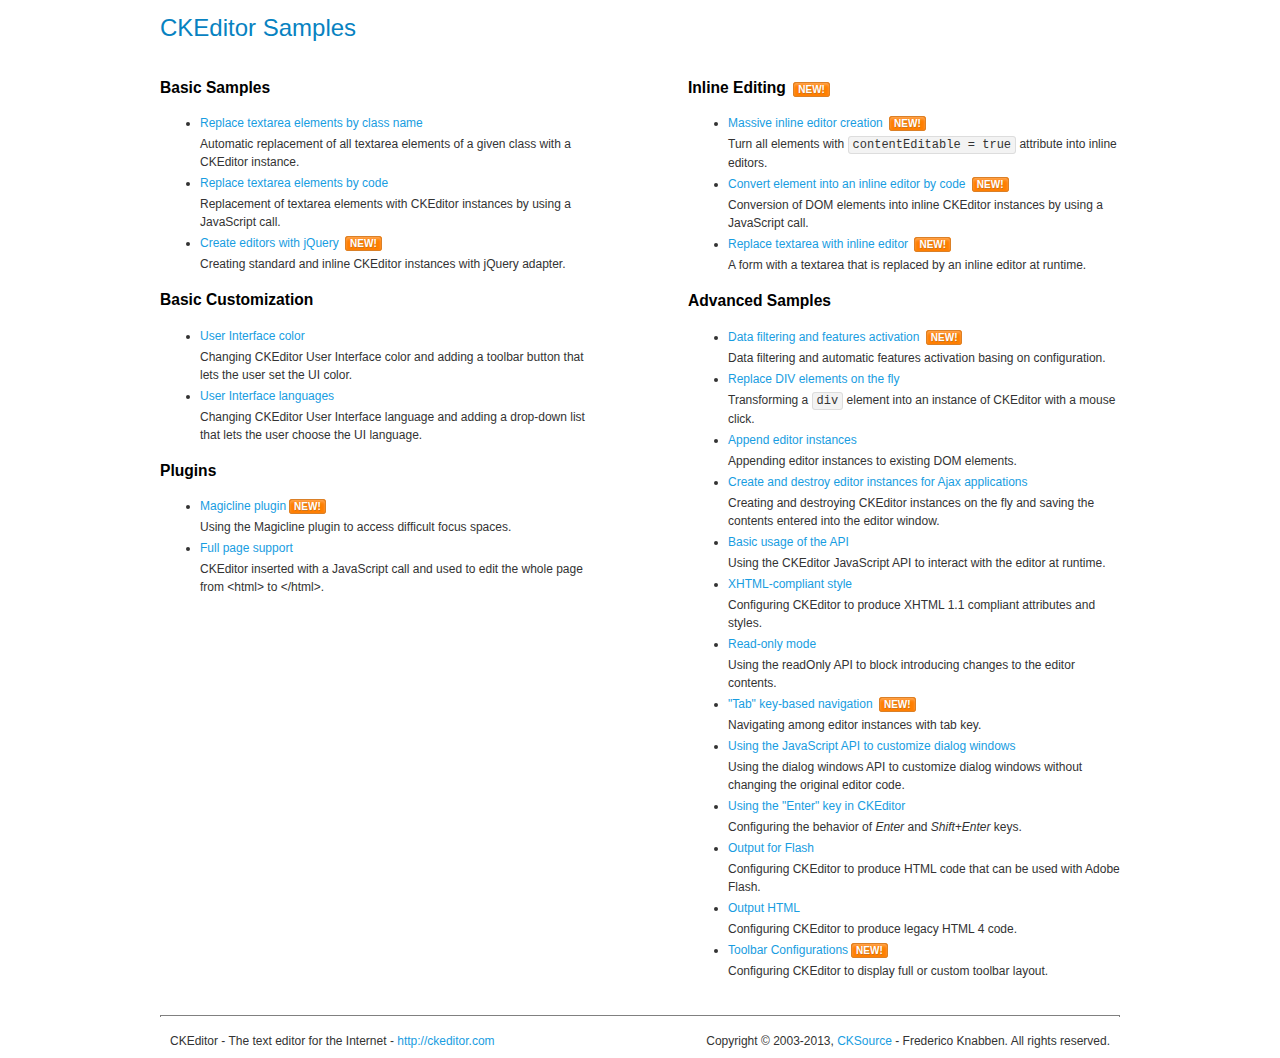
<file: js/plugin/ckeditor/samples/index.html>
<!DOCTYPE html>
<!--
Copyright (c) 2003-2013, CKSource - Frederico Knabben. All rights reserved.
For licensing, see LICENSE.md or http://ckeditor.com/license
-->
<html>
<head>
	<title>CKEditor Samples</title>
	<meta charset="utf-8">
	<link rel="stylesheet" href="sample.css">
</head>
<body>
	<h1 class="samples">
		CKEditor Samples
	</h1>
	<div class="twoColumns">
		<div class="twoColumnsLeft">
			<h2 class="samples">
				Basic Samples
			</h2>
			<dl class="samples">
				<dt><a class="samples" href="replacebyclass.html">Replace textarea elements by class name</a></dt>
				<dd>Automatic replacement of all textarea elements of a given class with a CKEditor instance.</dd>

				<dt><a class="samples" href="replacebycode.html">Replace textarea elements by code</a></dt>
				<dd>Replacement of textarea elements with CKEditor instances by using a JavaScript call.</dd>

				<dt><a class="samples" href="jquery.html">Create editors with jQuery</a> <span class="new">New!</span></dt>
				<dd>Creating standard and inline CKEditor instances with jQuery adapter.</dd>
			</dl>

			<h2 class="samples">
				Basic Customization
			</h2>
			<dl class="samples">
				<dt><a class="samples" href="uicolor.html">User Interface color</a></dt>
				<dd>Changing CKEditor User Interface color and adding a toolbar button that lets the user set the UI color.</dd>

				<dt><a class="samples" href="uilanguages.html">User Interface languages</a></dt>
				<dd>Changing CKEditor User Interface language and adding a drop-down list that lets the user choose the UI language.</dd>
			</dl>


			<h2 class="samples">Plugins</h2>
<dl class="samples">
<dt><a class="samples" href="plugins/magicline/magicline.html">Magicline plugin</a><span class="new">New!</span></dt>
<dd>Using the Magicline plugin to access difficult focus spaces.</dd>

<dt><a class="samples" href="plugins/wysiwygarea/fullpage.html">Full page support</a></dt>
<dd>CKEditor inserted with a JavaScript call and used to edit the whole page from &lt;html&gt; to &lt;/html&gt;.</dd>
</dl>
		</div>
		<div class="twoColumnsRight">
			<h2 class="samples">
				Inline Editing <span class="new">New!</span>
			</h2>
			<dl class="samples">
				<dt><a class="samples" href="inlineall.html">Massive inline editor creation</a> <span class="new">New!</span></dt>
				<dd>Turn all elements with <code>contentEditable = true</code> attribute into inline editors.</dd>

				<dt><a class="samples" href="inlinebycode.html">Convert element into an inline editor by code</a> <span class="new">New!</span></dt>
				<dd>Conversion of DOM elements into inline CKEditor instances by using a JavaScript call.</dd>

				<dt><a class="samples" href="inlinetextarea.html">Replace textarea with inline editor</a> <span class="new">New!</span></dt>
				<dd>A form with a textarea that is replaced by an inline editor at runtime.</dd>

				
			</dl>

			<h2 class="samples">
				Advanced Samples
			</h2>
			<dl class="samples">
				<dt><a class="samples" href="datafiltering.html">Data filtering and features activation</a> <span class="new">New!</span></dt>
				<dd>Data filtering and automatic features activation basing on configuration.</dd>

				<dt><a class="samples" href="divreplace.html">Replace DIV elements on the fly</a></dt>
				<dd>Transforming a <code>div</code> element into an instance of CKEditor with a mouse click.</dd>

				<dt><a class="samples" href="appendto.html">Append editor instances</a></dt>
				<dd>Appending editor instances to existing DOM elements.</dd>

				<dt><a class="samples" href="ajax.html">Create and destroy editor instances for Ajax applications</a></dt>
				<dd>Creating and destroying CKEditor instances on the fly and saving the contents entered into the editor window.</dd>

				<dt><a class="samples" href="api.html">Basic usage of the API</a></dt>
				<dd>Using the CKEditor JavaScript API to interact with the editor at runtime.</dd>

				<dt><a class="samples" href="xhtmlstyle.html">XHTML-compliant style</a></dt>
				<dd>Configuring CKEditor to produce XHTML 1.1 compliant attributes and styles.</dd>

				<dt><a class="samples" href="readonly.html">Read-only mode</a></dt>
				<dd>Using the readOnly API to block introducing changes to the editor contents.</dd>

				<dt><a class="samples" href="tabindex.html">"Tab" key-based navigation</a> <span class="new">New!</span></dt>
				<dd>Navigating among editor instances with tab key.</dd>


				
<dt><a class="samples" href="plugins/dialog/dialog.html">Using the JavaScript API to customize dialog windows</a></dt>
<dd>Using the dialog windows API to customize dialog windows without changing the original editor code.</dd>

<dt><a class="samples" href="plugins/enterkey/enterkey.html">Using the &quot;Enter&quot; key in CKEditor</a></dt>
<dd>Configuring the behavior of <em>Enter</em> and <em>Shift+Enter</em> keys.</dd>

<dt><a class="samples" href="plugins/htmlwriter/outputforflash.html">Output for Flash</a></dt>
<dd>Configuring CKEditor to produce HTML code that can be used with Adobe Flash.</dd>

<dt><a class="samples" href="plugins/htmlwriter/outputhtml.html">Output HTML</a></dt>
<dd>Configuring CKEditor to produce legacy HTML 4 code.</dd>

<dt><a class="samples" href="plugins/toolbar/toolbar.html">Toolbar Configurations</a><span class="new">New!</span></dt>
<dd>Configuring CKEditor to display full or custom toolbar layout.</dd>

			</dl>
		</div>
	</div>
	<div id="footer">
		<hr>
		<p>
			CKEditor - The text editor for the Internet - <a class="samples" href="http://ckeditor.com/">http://ckeditor.com</a>
		</p>
		<p id="copy">
			Copyright &copy; 2003-2013, <a class="samples" href="http://cksource.com/">CKSource</a> - Frederico Knabben. All rights reserved.
		</p>
	</div>
</body>
</html>
</file>
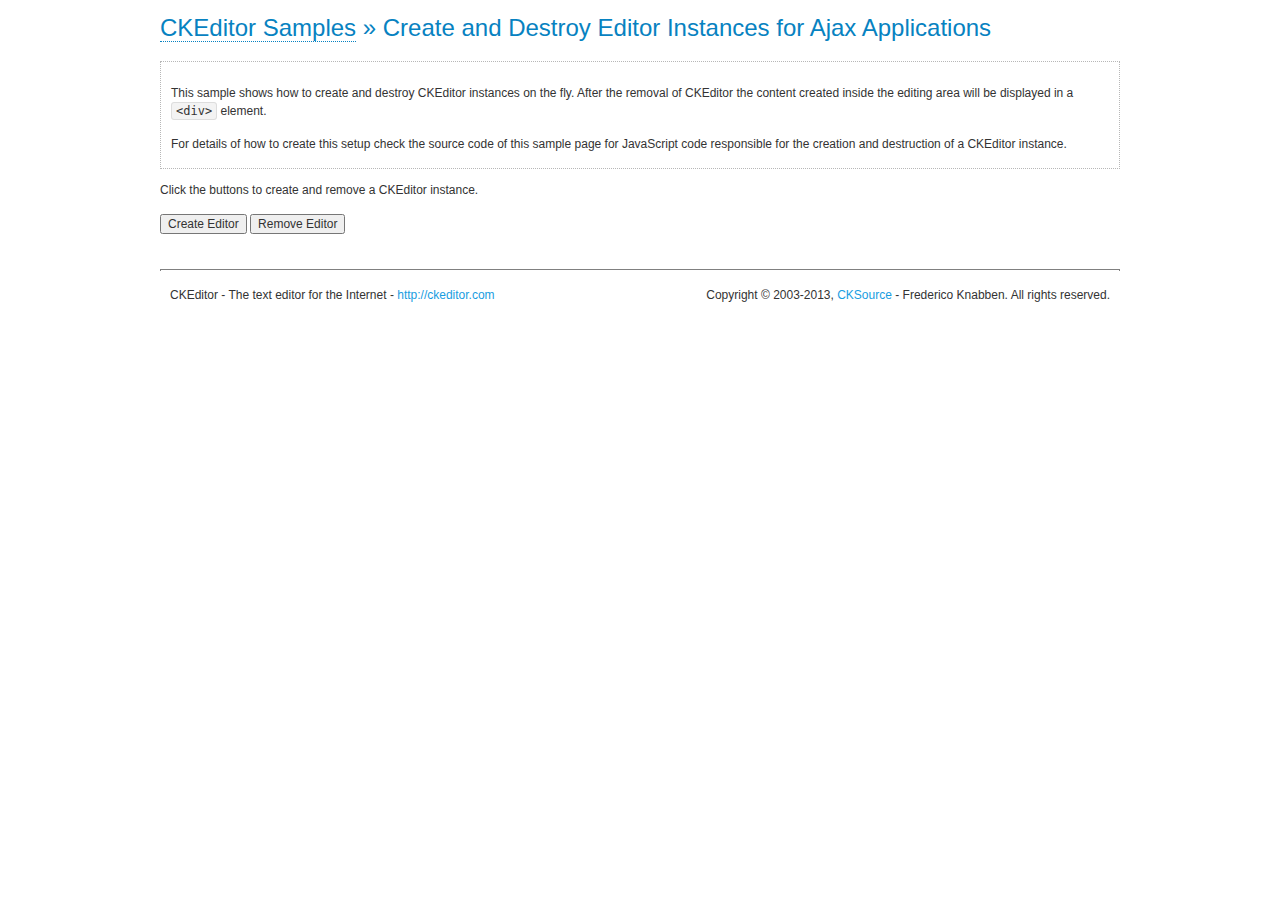
<file: js/plugin/ckeditor/samples/ajax.html>
<!DOCTYPE html>
<!--
Copyright (c) 2003-2013, CKSource - Frederico Knabben. All rights reserved.
For licensing, see LICENSE.md or http://ckeditor.com/license
-->
<html>
<head>
	<title>Ajax &mdash; CKEditor Sample</title>
	<meta charset="utf-8">
	<script src="../ckeditor.js"></script>
	<link rel="stylesheet" href="sample.css">
	<script>

		var editor, html = '';

		function createEditor() {
			if ( editor )
				return;

			// Create a new editor inside the <div id="editor">, setting its value to html
			var config = {};
			editor = CKEDITOR.appendTo( 'editor', config, html );
		}

		function removeEditor() {
			if ( !editor )
				return;

			// Retrieve the editor contents. In an Ajax application, this data would be
			// sent to the server or used in any other way.
			document.getElementById( 'editorcontents' ).innerHTML = html = editor.getData();
			document.getElementById( 'contents' ).style.display = '';

			// Destroy the editor.
			editor.destroy();
			editor = null;
		}

	</script>
</head>
<body>
	<h1 class="samples">
		<a href="index.html">CKEditor Samples</a> &raquo; Create and Destroy Editor Instances for Ajax Applications
	</h1>
	<div class="description">
		<p>
			This sample shows how to create and destroy CKEditor instances on the fly. After the removal of CKEditor the content created inside the editing
			area will be displayed in a <code>&lt;div&gt;</code> element.
		</p>
		<p>
			For details of how to create this setup check the source code of this sample page
			for JavaScript code responsible for the creation and destruction of a CKEditor instance.
		</p>
	</div>
	<p>Click the buttons to create and remove a CKEditor instance.</p>
	<p>
		<input onclick="createEditor();" type="button" value="Create Editor">
		<input onclick="removeEditor();" type="button" value="Remove Editor">
	</p>
	<!-- This div will hold the editor. -->
	<div id="editor">
	</div>
	<div id="contents" style="display: none">
		<p>
			Edited Contents:
		</p>
		<!-- This div will be used to display the editor contents. -->
		<div id="editorcontents">
		</div>
	</div>
	<div id="footer">
		<hr>
		<p>
			CKEditor - The text editor for the Internet - <a class="samples" href="http://ckeditor.com/">http://ckeditor.com</a>
		</p>
		<p id="copy">
			Copyright &copy; 2003-2013, <a class="samples" href="http://cksource.com/">CKSource</a> - Frederico
			Knabben. All rights reserved.
		</p>
	</div>
</body>
</html>
</file>
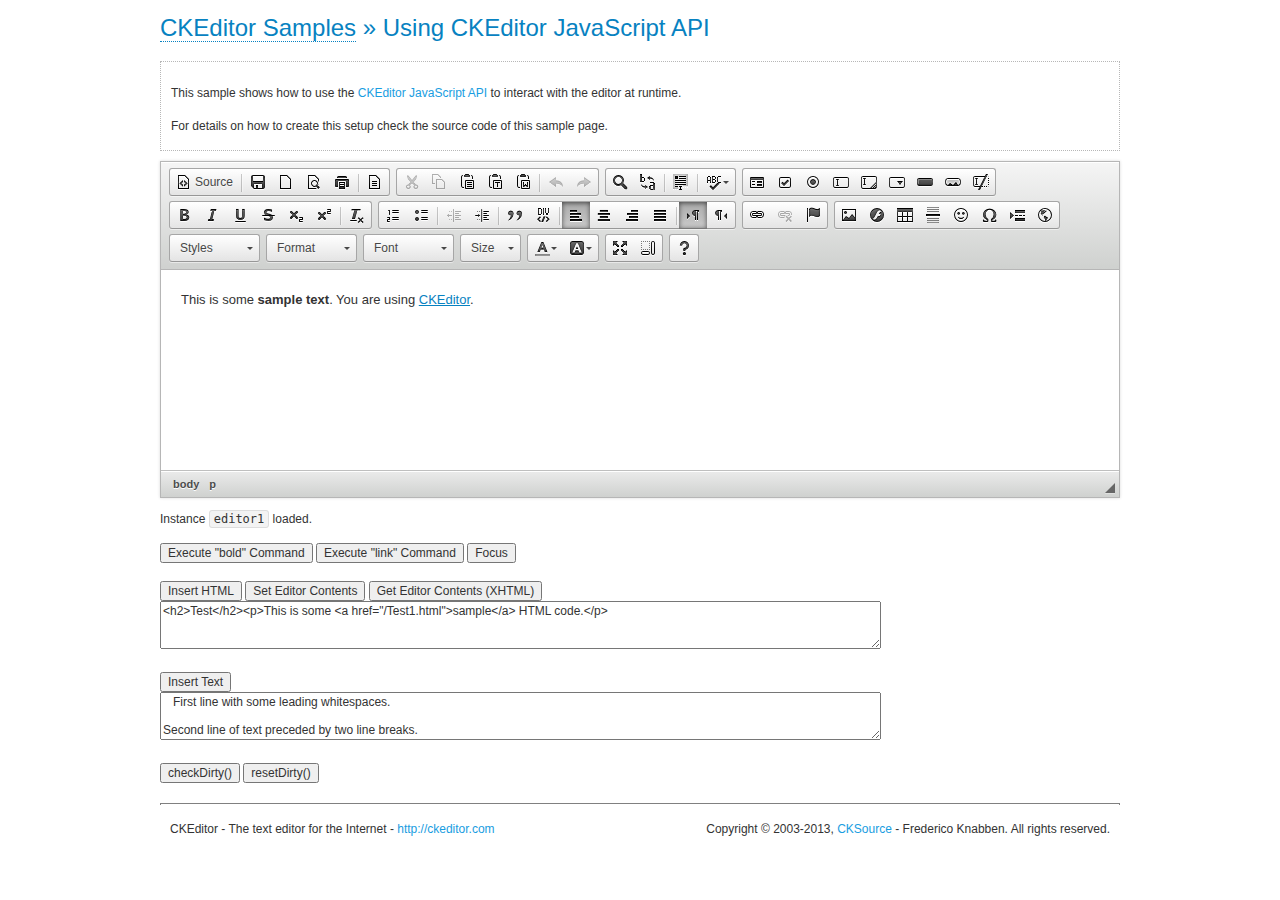
<file: js/plugin/ckeditor/samples/api.html>
<!DOCTYPE html>
<!--
Copyright (c) 2003-2013, CKSource - Frederico Knabben. All rights reserved.
For licensing, see LICENSE.md or http://ckeditor.com/license
-->
<html>
<head>
	<meta charset="utf-8">
	<title>API Usage &mdash; CKEditor Sample</title>
	<script src="../ckeditor.js"></script>
	<link href="sample.css" rel="stylesheet">
	<script>

// The instanceReady event is fired, when an instance of CKEditor has finished
// its initialization.
CKEDITOR.on( 'instanceReady', function( ev ) {
	// Show the editor name and description in the browser status bar.
	document.getElementById( 'eMessage' ).innerHTML = 'Instance <code>' + ev.editor.name + '<\/code> loaded.';

	// Show this sample buttons.
	document.getElementById( 'eButtons' ).style.display = 'block';
});

function InsertHTML() {
	// Get the editor instance that we want to interact with.
	var editor = CKEDITOR.instances.editor1;
	var value = document.getElementById( 'htmlArea' ).value;

	// Check the active editing mode.
	if ( editor.mode == 'wysiwyg' )
	{
		// Insert HTML code.
		// http://docs.ckeditor.com/#!/api/CKEDITOR.editor-method-insertHtml
		editor.insertHtml( value );
	}
	else
		alert( 'You must be in WYSIWYG mode!' );
}

function InsertText() {
	// Get the editor instance that we want to interact with.
	var editor = CKEDITOR.instances.editor1;
	var value = document.getElementById( 'txtArea' ).value;

	// Check the active editing mode.
	if ( editor.mode == 'wysiwyg' )
	{
		// Insert as plain text.
		// http://docs.ckeditor.com/#!/api/CKEDITOR.editor-method-insertText
		editor.insertText( value );
	}
	else
		alert( 'You must be in WYSIWYG mode!' );
}

function SetContents() {
	// Get the editor instance that we want to interact with.
	var editor = CKEDITOR.instances.editor1;
	var value = document.getElementById( 'htmlArea' ).value;

	// Set editor contents (replace current contents).
	// http://docs.ckeditor.com/#!/api/CKEDITOR.editor-method-setData
	editor.setData( value );
}

function GetContents() {
	// Get the editor instance that you want to interact with.
	var editor = CKEDITOR.instances.editor1;

	// Get editor contents
	// http://docs.ckeditor.com/#!/api/CKEDITOR.editor-method-getData
	alert( editor.getData() );
}

function ExecuteCommand( commandName ) {
	// Get the editor instance that we want to interact with.
	var editor = CKEDITOR.instances.editor1;

	// Check the active editing mode.
	if ( editor.mode == 'wysiwyg' )
	{
		// Execute the command.
		// http://docs.ckeditor.com/#!/api/CKEDITOR.editor-method-execCommand
		editor.execCommand( commandName );
	}
	else
		alert( 'You must be in WYSIWYG mode!' );
}

function CheckDirty() {
	// Get the editor instance that we want to interact with.
	var editor = CKEDITOR.instances.editor1;
	// Checks whether the current editor contents present changes when compared
	// to the contents loaded into the editor at startup
	// http://docs.ckeditor.com/#!/api/CKEDITOR.editor-method-checkDirty
	alert( editor.checkDirty() );
}

function ResetDirty() {
	// Get the editor instance that we want to interact with.
	var editor = CKEDITOR.instances.editor1;
	// Resets the "dirty state" of the editor (see CheckDirty())
	// http://docs.ckeditor.com/#!/api/CKEDITOR.editor-method-resetDirty
	editor.resetDirty();
	alert( 'The "IsDirty" status has been reset' );
}

function Focus() {
	CKEDITOR.instances.editor1.focus();
}

function onFocus() {
	document.getElementById( 'eMessage' ).innerHTML = '<b>' + this.name + ' is focused </b>';
}

function onBlur() {
	document.getElementById( 'eMessage' ).innerHTML = this.name + ' lost focus';
}

	</script>

</head>
<body>
	<h1 class="samples">
		<a href="index.html">CKEditor Samples</a> &raquo; Using CKEditor JavaScript API
	</h1>
	<div class="description">
	<p>
		This sample shows how to use the
		<a class="samples" href="http://docs.ckeditor.com/#!/api/CKEDITOR.editor">CKEditor JavaScript API</a>
		to interact with the editor at runtime.
	</p>
	<p>
		For details on how to create this setup check the source code of this sample page.
	</p>
	</div>

	<!-- This <div> holds alert messages to be display in the sample page. -->
	<div id="alerts">
		<noscript>
			<p>
				<strong>CKEditor requires JavaScript to run</strong>. In a browser with no JavaScript
				support, like yours, you should still see the contents (HTML data) and you should
				be able to edit it normally, without a rich editor interface.
			</p>
		</noscript>
	</div>
	<form action="../../../samples/sample_posteddata.php" method="post">
		<textarea cols="100" id="editor1" name="editor1" rows="10">&lt;p&gt;This is some &lt;strong&gt;sample text&lt;/strong&gt;. You are using &lt;a href="http://ckeditor.com/"&gt;CKEditor&lt;/a&gt;.&lt;/p&gt;</textarea>

		<script>
			// Replace the <textarea id="editor1"> with an CKEditor instance.
			CKEDITOR.replace( 'editor1', {
				on: {
					focus: onFocus,
					blur: onBlur,

					// Check for availability of corresponding plugins.
					pluginsLoaded: function( evt ) {
						var doc = CKEDITOR.document, ed = evt.editor;
						if ( !ed.getCommand( 'bold' ) )
							doc.getById( 'exec-bold' ).hide();
						if ( !ed.getCommand( 'link' ) )
							doc.getById( 'exec-link' ).hide();
					}
				}
			});
		</script>

		<p id="eMessage">
		</p>

		<div id="eButtons" style="display: none">
			<input id="exec-bold" onclick="ExecuteCommand('bold');" type="button" value="Execute &quot;bold&quot; Command">
			<input id="exec-link" onclick="ExecuteCommand('link');" type="button" value="Execute &quot;link&quot; Command">
			<input onclick="Focus();" type="button" value="Focus">
			<br><br>
			<input onclick="InsertHTML();" type="button" value="Insert HTML">
			<input onclick="SetContents();" type="button" value="Set Editor Contents">
			<input onclick="GetContents();" type="button" value="Get Editor Contents (XHTML)">
			<br>
			<textarea cols="100" id="htmlArea" rows="3">&lt;h2&gt;Test&lt;/h2&gt;&lt;p&gt;This is some &lt;a href="/Test1.html"&gt;sample&lt;/a&gt; HTML code.&lt;/p&gt;</textarea>
			<br>
			<br>
			<input onclick="InsertText();" type="button" value="Insert Text">
			<br>
			<textarea cols="100" id="txtArea" rows="3">   First line with some leading whitespaces.

Second line of text preceded by two line breaks.</textarea>
			<br>
			<br>
			<input onclick="CheckDirty();" type="button" value="checkDirty()">
			<input onclick="ResetDirty();" type="button" value="resetDirty()">
		</div>
	</form>
	<div id="footer">
		<hr>
		<p>
			CKEditor - The text editor for the Internet - <a class="samples" href="http://ckeditor.com/">http://ckeditor.com</a>
		</p>
		<p id="copy">
			Copyright &copy; 2003-2013, <a class="samples" href="http://cksource.com/">CKSource</a> - Frederico
			Knabben. All rights reserved.
		</p>
	</div>
</body>
</html>
</file>
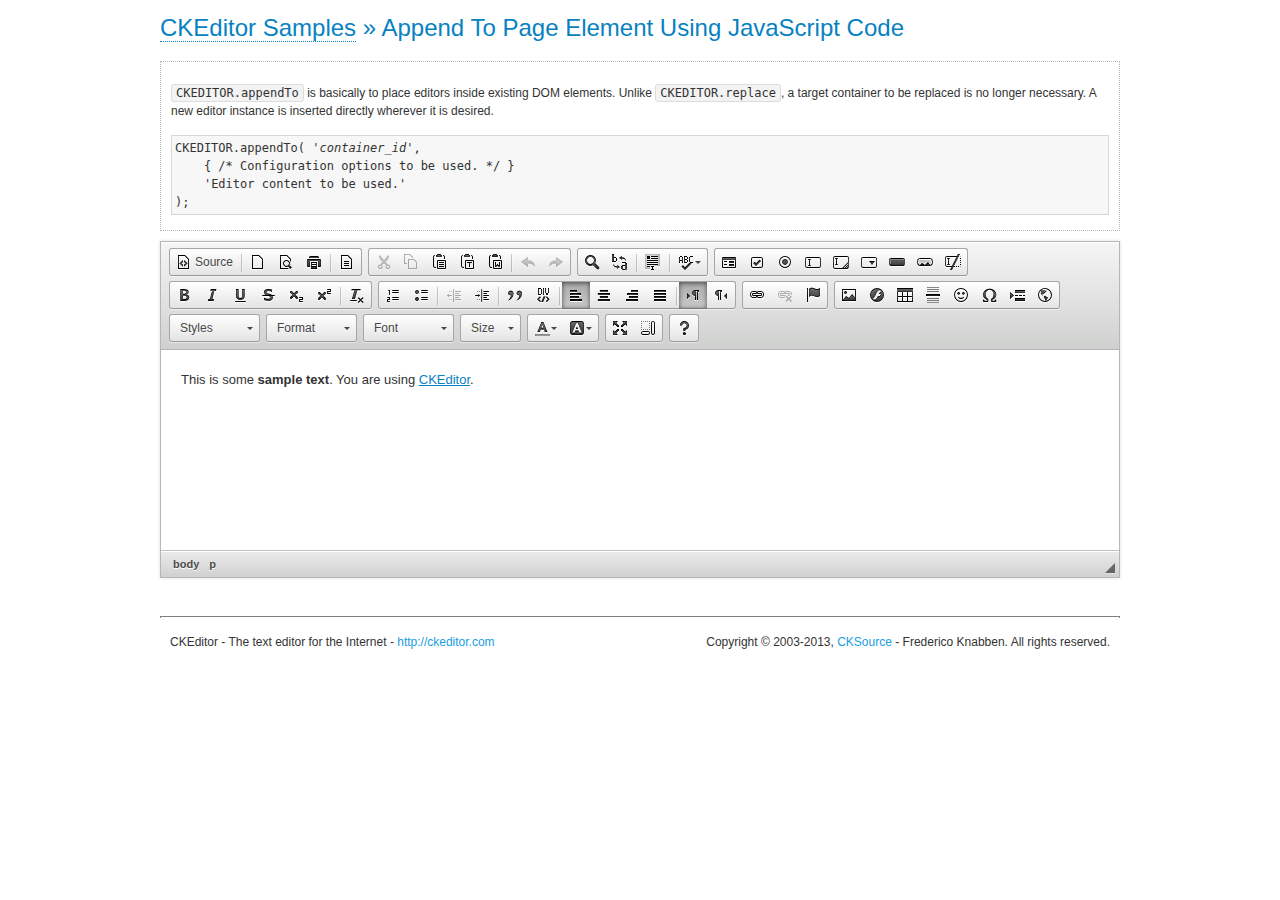
<file: js/plugin/ckeditor/samples/appendto.html>
<!DOCTYPE html>
<!--
Copyright (c) 2003-2013, CKSource - Frederico Knabben. All rights reserved.
For licensing, see LICENSE.md or http://ckeditor.com/license
-->
<html>
<head>
	<title>CKEDITOR.appendTo &mdash; CKEditor Sample</title>
	<meta charset="utf-8">
	<script src="../ckeditor.js"></script>
	<link rel="stylesheet" href="sample.css">
</head>
<body>
	<h1 class="samples">
		<a href="index.html">CKEditor Samples</a> &raquo; Append To Page Element Using JavaScript Code
	</h1>
	<div id="section1">
		<div class="description">
			<p>
				<code>CKEDITOR.appendTo</code> is basically to place editors
				inside existing DOM elements. Unlike <code>CKEDITOR.replace</code>,
				a target container to be replaced is no longer necessary. A new editor
				instance is inserted directly wherever it is desired.
			</p>
<pre class="samples">CKEDITOR.appendTo( '<em>container_id</em>',
	{ /* Configuration options to be used. */ }
	'Editor content to be used.'
);</pre>
		</div>
		<script>

			// This call can be placed at any point after the
			// <textarea>, or inside a <head><script> in a
			// window.onload event handler.

			// Replace the <textarea id="editor"> with an CKEditor
			// instance, using default configurations.
			CKEDITOR.appendTo( 'section1',
				null,
				'<p>This is some <strong>sample text</strong>. You are using <a href="http://ckeditor.com/">CKEditor</a>.</p>'
			);

		</script>
	</div>
	<br>
	<div id="footer">
		<hr>
		<p>
			CKEditor - The text editor for the Internet - <a class="samples" href="http://ckeditor.com/">http://ckeditor.com</a>
		</p>
		<p id="copy">
			Copyright &copy; 2003-2013, <a class="samples" href="http://cksource.com/">CKSource</a> - Frederico
			Knabben. All rights reserved.
		</p>
	</div>
</body>
</html>
</file>
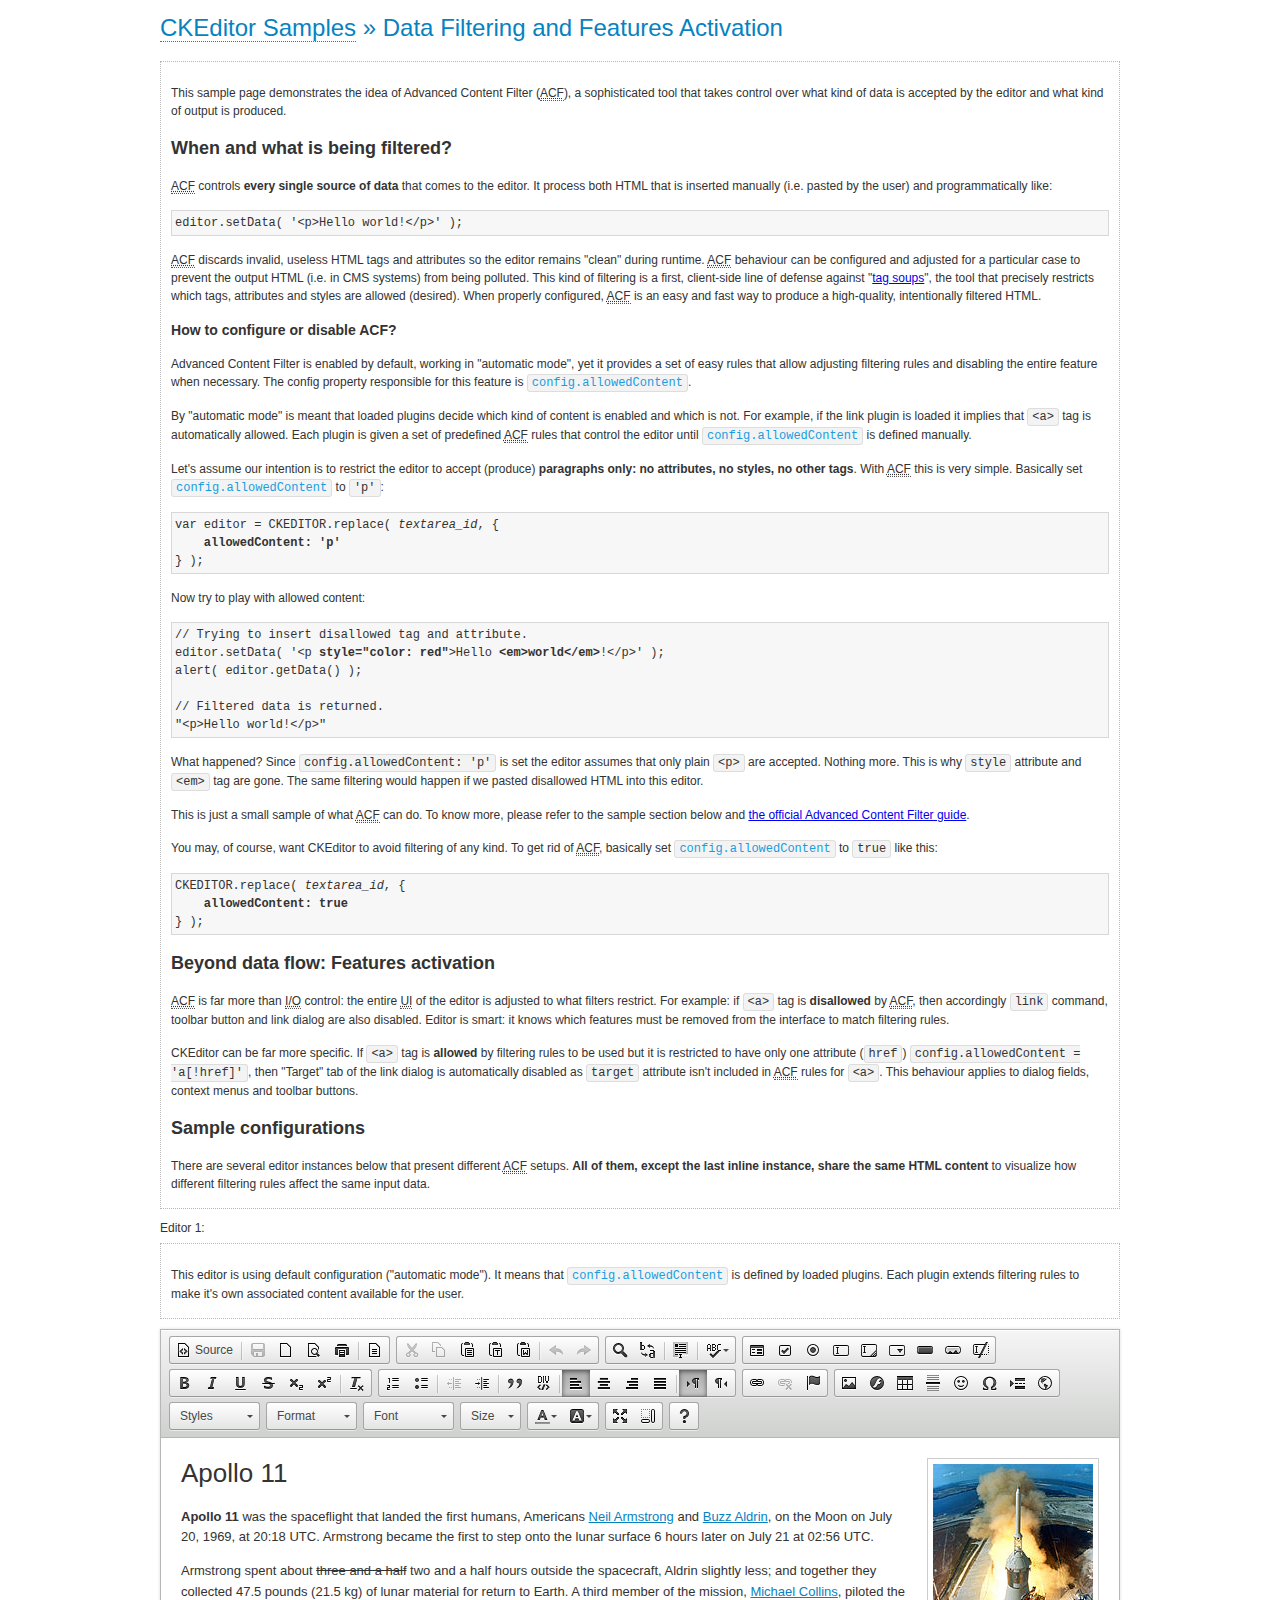
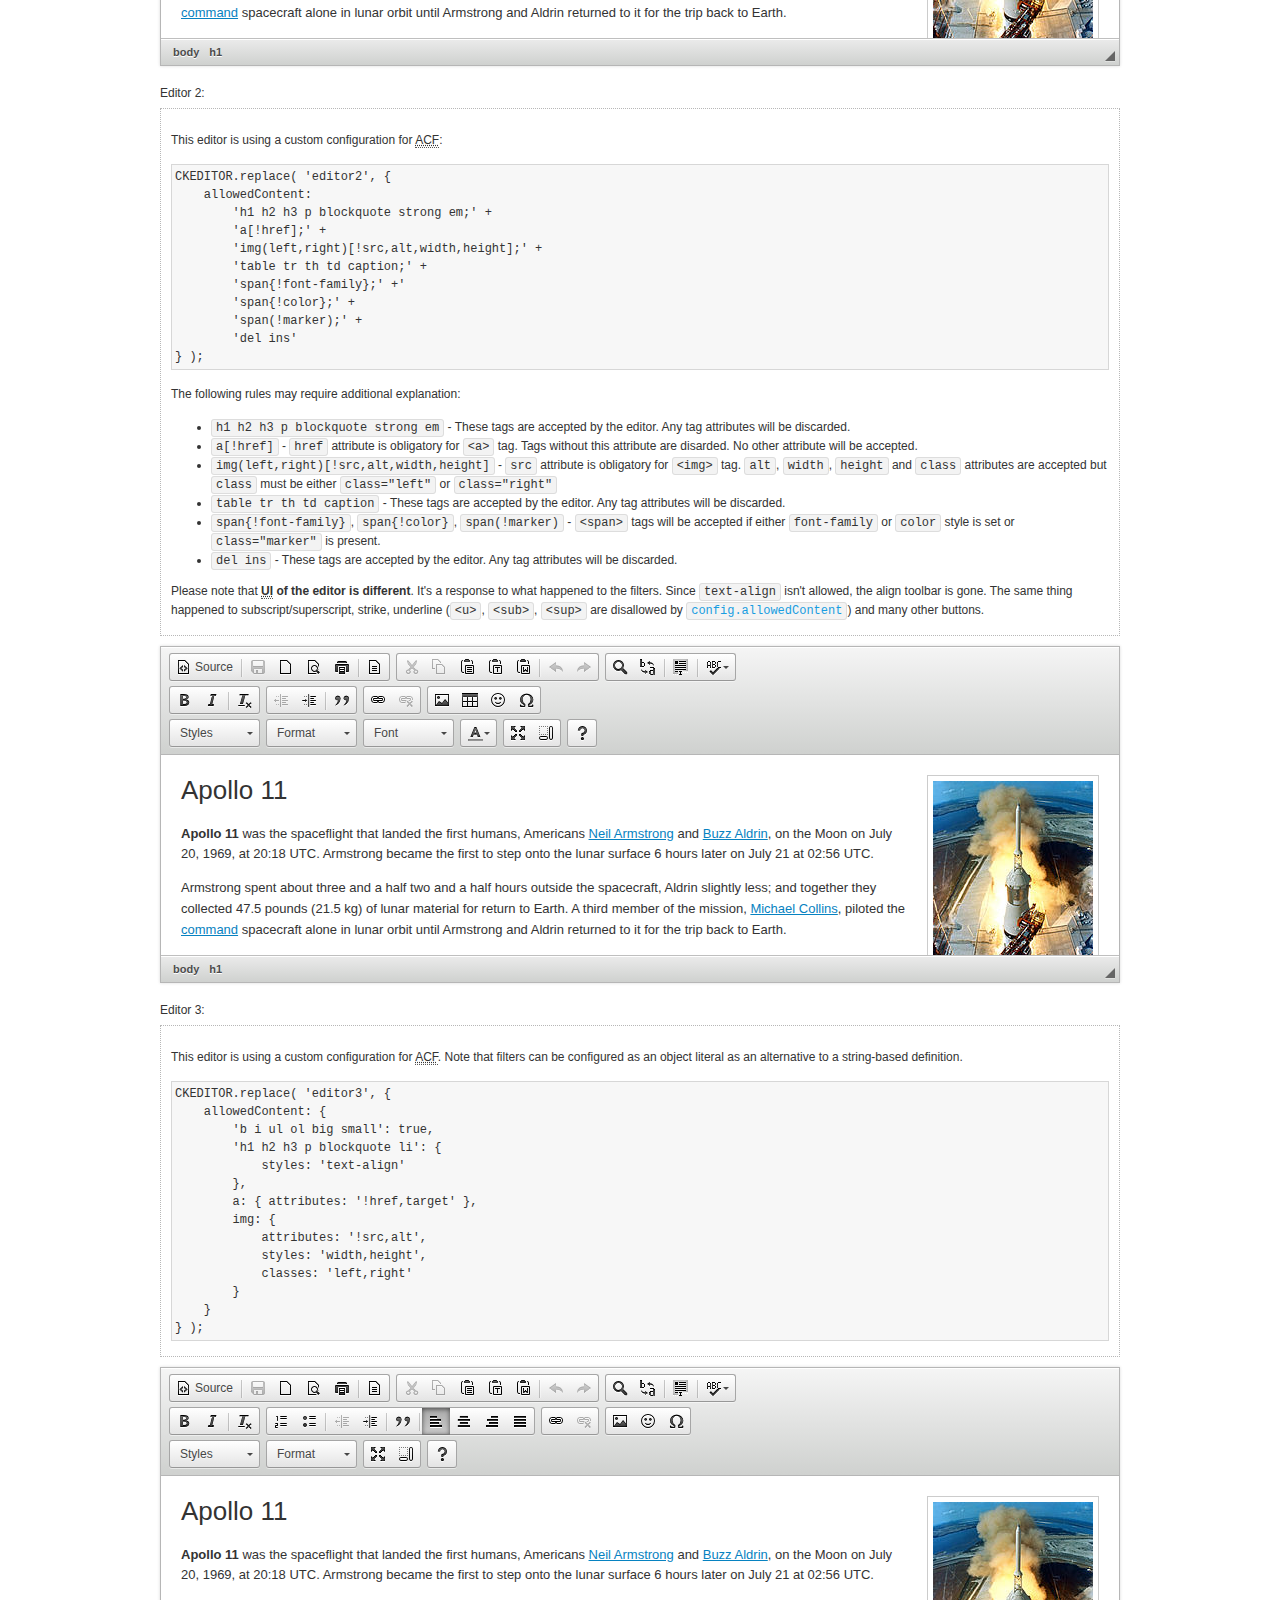
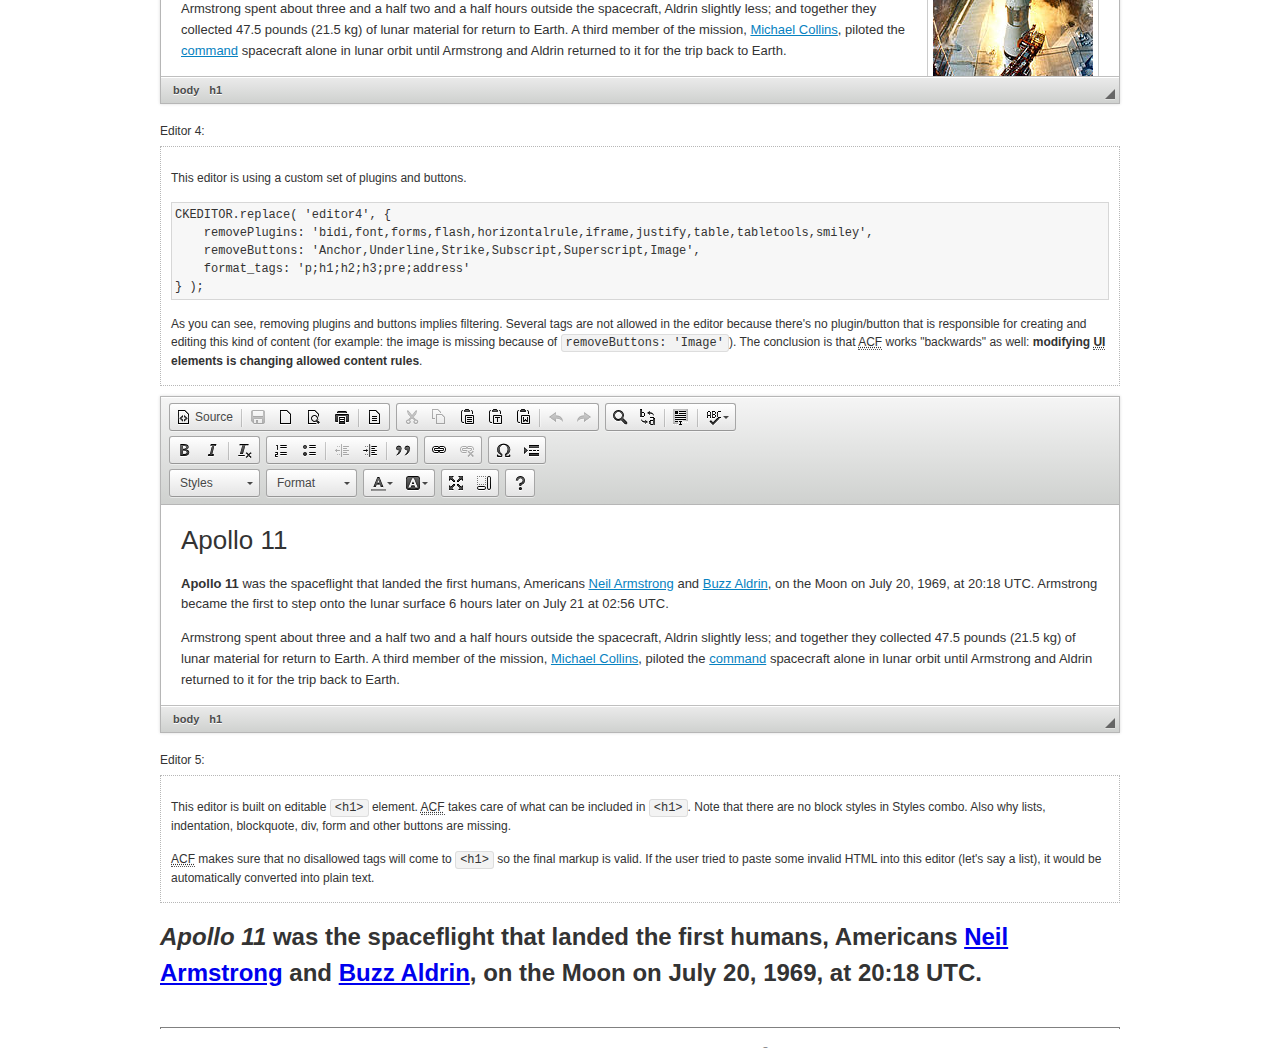
<file: js/plugin/ckeditor/samples/datafiltering.html>
<!DOCTYPE html>
<!--
Copyright (c) 2003-2013, CKSource - Frederico Knabben. All rights reserved.
For licensing, see LICENSE.md or http://ckeditor.com/license
-->
<html>
<head>
	<title>Data Filtering &mdash; CKEditor Sample</title>
	<meta charset="utf-8">
	<script src="../ckeditor.js"></script>
	<link rel="stylesheet" href="sample.css">
	<script>
		// Remove advanced tabs for all editors.
		CKEDITOR.config.removeDialogTabs = 'image:advanced;link:advanced;flash:advanced;creatediv:advanced;editdiv:advanced';
	</script>
</head>
<body>
	<h1 class="samples">
		<a href="index.html">CKEditor Samples</a> &raquo; Data Filtering and Features Activation
	</h1>
	<div class="description">
		<p>
			This sample page demonstrates the idea of Advanced Content Filter
			(<abbr title="Advanced Content Filter">ACF</abbr>), a sophisticated
			tool that takes control over what kind of data is accepted by the editor and what
			kind of output is produced.
		</p>
		<h2>When and what is being filtered?</h2>
		<p>
			<abbr title="Advanced Content Filter">ACF</abbr> controls
			<strong>every single source of data</strong> that comes to the editor.
			It process both HTML that is inserted manually (i.e. pasted by the user)
			and programmatically like:
		</p>
<pre class="samples">
editor.setData( '&lt;p&gt;Hello world!&lt;/p&gt;' );
</pre>
		<p>
			<abbr title="Advanced Content Filter">ACF</abbr> discards invalid,
			useless HTML tags and attributes so the editor remains "clean" during
			runtime. <abbr title="Advanced Content Filter">ACF</abbr> behaviour
			can be configured and adjusted for a particular case to prevent the
			output HTML (i.e. in CMS systems) from being polluted.

			This kind of filtering is a first, client-side line of defense
			against "<a href="http://en.wikipedia.org/wiki/Tag_soup">tag soups</a>",
			the tool that precisely restricts which tags, attributes and styles
			are allowed (desired). When properly configured, <abbr title="Advanced Content Filter">ACF</abbr>
			is an easy and fast way to produce a high-quality, intentionally filtered HTML.
		</p>

		<h3>How to configure or disable ACF?</h3>
		<p>
			Advanced Content Filter is enabled by default, working in "automatic mode", yet
			it provides a set of easy rules that allow adjusting filtering rules
			and disabling the entire feature when necessary. The config property
			responsible for this feature is <code><a class="samples"
			href="http://docs.ckeditor.com/#!/api/CKEDITOR.config-cfg-allowedContent">config.allowedContent</a></code>.
		</p>
		<p>
			By "automatic mode" is meant that loaded plugins decide which kind
			of content is enabled and which is not. For example, if the link
			plugin is loaded it implies that <code>&lt;a&gt;</code> tag is
			automatically allowed. Each plugin is given a set
			of predefined <abbr title="Advanced Content Filter">ACF</abbr> rules
			that control the editor until <code><a class="samples"
			href="http://docs.ckeditor.com/#!/api/CKEDITOR.config-cfg-allowedContent">
			config.allowedContent</a></code>
			is defined manually.
		</p>
		<p>
			Let's assume our intention is to restrict the editor to accept (produce) <strong>paragraphs
			only: no attributes, no styles, no other tags</strong>.
			With <abbr title="Advanced Content Filter">ACF</abbr>
			this is very simple. Basically set <code><a class="samples"
			href="http://docs.ckeditor.com/#!/api/CKEDITOR.config-cfg-allowedContent">
			config.allowedContent</a></code> to <code>'p'</code>:
		</p>
<pre class="samples">
var editor = CKEDITOR.replace( <em>textarea_id</em>, {
	<strong>allowedContent: 'p'</strong>
} );
</pre>
		<p>
			Now try to play with allowed content:
		</p>
<pre class="samples">
// Trying to insert disallowed tag and attribute.
editor.setData( '&lt;p <strong>style="color: red"</strong>&gt;Hello <strong>&lt;em&gt;world&lt;/em&gt;</strong>!&lt;/p&gt;' );
alert( editor.getData() );

// Filtered data is returned.
"&lt;p&gt;Hello world!&lt;/p&gt;"
</pre>
		<p>
			What happened? Since <code>config.allowedContent: 'p'</code> is set the editor assumes
			that only plain <code>&lt;p&gt;</code> are accepted. Nothing more. This is why
			<code>style</code> attribute and <code>&lt;em&gt;</code> tag are gone. The same
			filtering would happen if we pasted disallowed HTML into this editor.
		</p>
		<p>
			This is just a small sample of what <abbr title="Advanced Content Filter">ACF</abbr>
			can do. To know more, please refer to the sample section below and
			<a href="http://docs.ckeditor.com/#!/guide/dev_advanced_content_filter">the official Advanced Content Filter guide</a>.
		</p>
		<p>
			You may, of course, want CKEditor to avoid filtering of any kind.
			To get rid of <abbr title="Advanced Content Filter">ACF</abbr>,
			basically set <code><a class="samples"
			href="http://docs.ckeditor.com/#!/api/CKEDITOR.config-cfg-allowedContent">
			config.allowedContent</a></code> to <code>true</code> like this:
		</p>
<pre class="samples">
CKEDITOR.replace( <em>textarea_id</em>, {
	<strong>allowedContent: true</strong>
} );
</pre>

		<h2>Beyond data flow: Features activation</h2>
		<p>
			<abbr title="Advanced Content Filter">ACF</abbr> is far more than
			<abbr title="Input/Output">I/O</abbr> control: the entire
			<abbr title="User Interface">UI</abbr> of the editor is adjusted to what
			filters restrict. For example: if <code>&lt;a&gt;</code> tag is
			<strong>disallowed</strong>
			by <abbr title="Advanced Content Filter">ACF</abbr>,
			then accordingly <code>link</code> command, toolbar button and link dialog
			are also disabled. Editor is smart: it knows which features must be
			removed from the interface to match filtering rules.
		</p>
		<p>
			CKEditor can be far more specific. If <code>&lt;a&gt;</code> tag is
			<strong>allowed</strong> by filtering rules to be used but it is restricted
			to have only one attribute (<code>href</code>)
			<code>config.allowedContent = 'a[!href]'</code>, then
			"Target" tab of the link dialog is automatically disabled as <code>target</code>
			attribute isn't included in <abbr title="Advanced Content Filter">ACF</abbr> rules
			for <code>&lt;a&gt;</code>. This behaviour applies to dialog fields, context
			menus and toolbar buttons.
		</p>

		<h2>Sample configurations</h2>
		<p>
			There are several editor instances below that present different
			<abbr title="Advanced Content Filter">ACF</abbr> setups. <strong>All of them,
			except the last inline instance, share the same HTML content</strong> to visualize
			how different filtering rules affect the same input data.
		</p>
	</div>

	<div>
		<label for="editor1">
			Editor 1:
		</label>
		<div class="description">
			<p>
				This editor is using default configuration ("automatic mode"). It means that
				<code><a class="samples"
				href="http://docs.ckeditor.com/#!/api/CKEDITOR.config-cfg-allowedContent">
				config.allowedContent</a></code> is defined by loaded plugins.
				Each plugin extends filtering rules to make it's own associated content
				available for the user.
			</p>
		</div>
		<textarea cols="80" id="editor1" name="editor1" rows="10">
			&lt;h1&gt;&lt;img alt=&quot;Saturn V carrying Apollo 11&quot; class=&quot;right&quot; src=&quot;assets/sample.jpg&quot;/&gt; Apollo 11&lt;/h1&gt; &lt;p&gt;&lt;b&gt;Apollo 11&lt;/b&gt; was the spaceflight that landed the first humans, Americans &lt;a href=&quot;http://en.wikipedia.org/wiki/Neil_Armstrong&quot; title=&quot;Neil Armstrong&quot;&gt;Neil Armstrong&lt;/a&gt; and &lt;a href=&quot;http://en.wikipedia.org/wiki/Buzz_Aldrin&quot; title=&quot;Buzz Aldrin&quot;&gt;Buzz Aldrin&lt;/a&gt;, on the Moon on July 20, 1969, at 20:18 UTC. Armstrong became the first to step onto the lunar surface 6 hours later on July 21 at 02:56 UTC.&lt;/p&gt; &lt;p&gt;Armstrong spent about &lt;s&gt;three and a half&lt;/s&gt; two and a half hours outside the spacecraft, Aldrin slightly less; and together they collected 47.5 pounds (21.5&amp;nbsp;kg) of lunar material for return to Earth. A third member of the mission, &lt;a href=&quot;http://en.wikipedia.org/wiki/Michael_Collins_(astronaut)&quot; title=&quot;Michael Collins (astronaut)&quot;&gt;Michael Collins&lt;/a&gt;, piloted the &lt;a href=&quot;http://en.wikipedia.org/wiki/Apollo_Command/Service_Module&quot; title=&quot;Apollo Command/Service Module&quot;&gt;command&lt;/a&gt; spacecraft alone in lunar orbit until Armstrong and Aldrin returned to it for the trip back to Earth.&lt;/p&gt; &lt;h2&gt;Broadcasting and &lt;em&gt;quotes&lt;/em&gt; &lt;a id=&quot;quotes&quot; name=&quot;quotes&quot;&gt;&lt;/a&gt;&lt;/h2&gt; &lt;p&gt;Broadcast on live TV to a world-wide audience, Armstrong stepped onto the lunar surface and described the event as:&lt;/p&gt; &lt;blockquote&gt;&lt;p&gt;One small step for [a] man, one giant leap for mankind.&lt;/p&gt;&lt;/blockquote&gt; &lt;p&gt;Apollo 11 effectively ended the &lt;a href=&quot;http://en.wikipedia.org/wiki/Space_Race&quot; title=&quot;Space Race&quot;&gt;Space Race&lt;/a&gt; and fulfilled a national goal proposed in 1961 by the late U.S. President &lt;a href=&quot;http://en.wikipedia.org/wiki/John_F._Kennedy&quot; title=&quot;John F. Kennedy&quot;&gt;John F. Kennedy&lt;/a&gt; in a speech before the United States Congress:&lt;/p&gt; &lt;blockquote&gt;&lt;p&gt;[...] before this decade is out, of landing a man on the Moon and returning him safely to the Earth.&lt;/p&gt;&lt;/blockquote&gt; &lt;h2&gt;Technical details &lt;a id=&quot;tech-details&quot; name=&quot;tech-details&quot;&gt;&lt;/a&gt;&lt;/h2&gt; &lt;table align=&quot;right&quot; border=&quot;1&quot; bordercolor=&quot;#ccc&quot; cellpadding=&quot;5&quot; cellspacing=&quot;0&quot; style=&quot;border-collapse:collapse;margin:10px 0 10px 15px;&quot;&gt; &lt;caption&gt;&lt;strong&gt;Mission crew&lt;/strong&gt;&lt;/caption&gt; &lt;thead&gt; &lt;tr&gt; &lt;th scope=&quot;col&quot;&gt;Position&lt;/th&gt; &lt;th scope=&quot;col&quot;&gt;Astronaut&lt;/th&gt; &lt;/tr&gt; &lt;/thead&gt; &lt;tbody&gt; &lt;tr&gt; &lt;td&gt;Commander&lt;/td&gt; &lt;td&gt;Neil A. Armstrong&lt;/td&gt; &lt;/tr&gt; &lt;tr&gt; &lt;td&gt;Command Module Pilot&lt;/td&gt; &lt;td&gt;Michael Collins&lt;/td&gt; &lt;/tr&gt; &lt;tr&gt; &lt;td&gt;Lunar Module Pilot&lt;/td&gt; &lt;td&gt;Edwin &amp;quot;Buzz&amp;quot; E. Aldrin, Jr.&lt;/td&gt; &lt;/tr&gt; &lt;/tbody&gt; &lt;/table&gt; &lt;p&gt;Launched by a &lt;strong&gt;Saturn V&lt;/strong&gt; rocket from &lt;a href=&quot;http://en.wikipedia.org/wiki/Kennedy_Space_Center&quot; title=&quot;Kennedy Space Center&quot;&gt;Kennedy Space Center&lt;/a&gt; in Merritt Island, Florida on July 16, Apollo 11 was the fifth manned mission of &lt;a href=&quot;http://en.wikipedia.org/wiki/NASA&quot; title=&quot;NASA&quot;&gt;NASA&lt;/a&gt;&amp;#39;s Apollo program. The Apollo spacecraft had three parts:&lt;/p&gt; &lt;ol&gt; &lt;li&gt;&lt;strong&gt;Command Module&lt;/strong&gt; with a cabin for the three astronauts which was the only part which landed back on Earth&lt;/li&gt; &lt;li&gt;&lt;strong&gt;Service Module&lt;/strong&gt; which supported the Command Module with propulsion, electrical power, oxygen and water&lt;/li&gt; &lt;li&gt;&lt;strong&gt;Lunar Module&lt;/strong&gt; for landing on the Moon.&lt;/li&gt; &lt;/ol&gt; &lt;p&gt;After being sent to the Moon by the Saturn V&amp;#39;s upper stage, the astronauts separated the spacecraft from it and travelled for three days until they entered into lunar orbit. Armstrong and Aldrin then moved into the Lunar Module and landed in the &lt;a href=&quot;http://en.wikipedia.org/wiki/Mare_Tranquillitatis&quot; title=&quot;Mare Tranquillitatis&quot;&gt;Sea of Tranquility&lt;/a&gt;. They stayed a total of about 21 and a half hours on the lunar surface. After lifting off in the upper part of the Lunar Module and rejoining Collins in the Command Module, they returned to Earth and landed in the &lt;a href=&quot;http://en.wikipedia.org/wiki/Pacific_Ocean&quot; title=&quot;Pacific Ocean&quot;&gt;Pacific Ocean&lt;/a&gt; on July 24.&lt;/p&gt; &lt;hr/&gt; &lt;p style=&quot;text-align: right;&quot;&gt;&lt;small&gt;Source: &lt;a href=&quot;http://en.wikipedia.org/wiki/Apollo_11&quot;&gt;Wikipedia.org&lt;/a&gt;&lt;/small&gt;&lt;/p&gt;
		</textarea>

		<script>

			CKEDITOR.replace( 'editor1' );

		</script>
	</div>

	<br>

	<div>
		<label for="editor2">
			Editor 2:
		</label>
		<div class="description">
			<p>
				This editor is using a custom configuration for
				<abbr title="Advanced Content Filter">ACF</abbr>:
			</p>
<pre class="samples">
CKEDITOR.replace( 'editor2', {
	allowedContent:
		'h1 h2 h3 p blockquote strong em;' +
		'a[!href];' +
		'img(left,right)[!src,alt,width,height];' +
		'table tr th td caption;' +
		'span{!font-family};' +'
		'span{!color};' +
		'span(!marker);' +
		'del ins'
} );
</pre>
			<p>
				The following rules may require additional explanation:
			</p>
			<ul>
				<li>
					<code>h1 h2 h3 p blockquote strong em</code> - These tags
					are accepted by the editor. Any tag attributes will be discarded.
				</li>
				<li>
					<code>a[!href]</code> - <code>href</code> attribute is obligatory
					for <code>&lt;a&gt;</code> tag. Tags without this attribute
					are disarded. No other attribute will be accepted.
				</li>
				<li>
					<code>img(left,right)[!src,alt,width,height]</code> - <code>src</code>
					attribute is obligatory for <code>&lt;img&gt;</code> tag.
					<code>alt</code>, <code>width</code>, <code>height</code>
					and <code>class</code> attributes are accepted but
					<code>class</code> must be either <code>class="left"</code>
					or <code>class="right"</code>
				</li>
				<li>
					<code>table tr th td caption</code> - These tags
					are accepted by the editor. Any tag attributes will be discarded.
				</li>
				<li>
					<code>span{!font-family}</code>, <code>span{!color}</code>,
					<code>span(!marker)</code> - <code>&lt;span&gt;</code> tags
					will be accepted if either <code>font-family</code> or
					<code>color</code> style is set or <code>class="marker"</code>
					is present.
				</li>
				<li>
					<code>del ins</code> - These tags
					are accepted by the editor. Any tag attributes will be discarded.
				</li>
			</ul>
			<p>
				Please note that <strong><abbr title="User Interface">UI</abbr> of the
				editor is different</strong>. It's a response to what happened to the filters.
				Since <code>text-align</code> isn't allowed, the align toolbar is gone.
				The same thing happened to subscript/superscript, strike, underline
				(<code>&lt;u&gt;</code>, <code>&lt;sub&gt;</code>, <code>&lt;sup&gt;</code>
				are disallowed by <code><a class="samples"
				href="http://docs.ckeditor.com/#!/api/CKEDITOR.config-cfg-allowedContent">
				config.allowedContent</a></code>) and many other buttons.
			</p>
		</div>
		<textarea cols="80" id="editor2" name="editor2" rows="10">
			&lt;h1&gt;&lt;img alt=&quot;Saturn V carrying Apollo 11&quot; class=&quot;right&quot; src=&quot;assets/sample.jpg&quot;/&gt; Apollo 11&lt;/h1&gt; &lt;p&gt;&lt;b&gt;Apollo 11&lt;/b&gt; was the spaceflight that landed the first humans, Americans &lt;a href=&quot;http://en.wikipedia.org/wiki/Neil_Armstrong&quot; title=&quot;Neil Armstrong&quot;&gt;Neil Armstrong&lt;/a&gt; and &lt;a href=&quot;http://en.wikipedia.org/wiki/Buzz_Aldrin&quot; title=&quot;Buzz Aldrin&quot;&gt;Buzz Aldrin&lt;/a&gt;, on the Moon on July 20, 1969, at 20:18 UTC. Armstrong became the first to step onto the lunar surface 6 hours later on July 21 at 02:56 UTC.&lt;/p&gt; &lt;p&gt;Armstrong spent about &lt;s&gt;three and a half&lt;/s&gt; two and a half hours outside the spacecraft, Aldrin slightly less; and together they collected 47.5 pounds (21.5&amp;nbsp;kg) of lunar material for return to Earth. A third member of the mission, &lt;a href=&quot;http://en.wikipedia.org/wiki/Michael_Collins_(astronaut)&quot; title=&quot;Michael Collins (astronaut)&quot;&gt;Michael Collins&lt;/a&gt;, piloted the &lt;a href=&quot;http://en.wikipedia.org/wiki/Apollo_Command/Service_Module&quot; title=&quot;Apollo Command/Service Module&quot;&gt;command&lt;/a&gt; spacecraft alone in lunar orbit until Armstrong and Aldrin returned to it for the trip back to Earth.&lt;/p&gt; &lt;h2&gt;Broadcasting and &lt;em&gt;quotes&lt;/em&gt; &lt;a id=&quot;quotes&quot; name=&quot;quotes&quot;&gt;&lt;/a&gt;&lt;/h2&gt; &lt;p&gt;Broadcast on live TV to a world-wide audience, Armstrong stepped onto the lunar surface and described the event as:&lt;/p&gt; &lt;blockquote&gt;&lt;p&gt;One small step for [a] man, one giant leap for mankind.&lt;/p&gt;&lt;/blockquote&gt; &lt;p&gt;Apollo 11 effectively ended the &lt;a href=&quot;http://en.wikipedia.org/wiki/Space_Race&quot; title=&quot;Space Race&quot;&gt;Space Race&lt;/a&gt; and fulfilled a national goal proposed in 1961 by the late U.S. President &lt;a href=&quot;http://en.wikipedia.org/wiki/John_F._Kennedy&quot; title=&quot;John F. Kennedy&quot;&gt;John F. Kennedy&lt;/a&gt; in a speech before the United States Congress:&lt;/p&gt; &lt;blockquote&gt;&lt;p&gt;[...] before this decade is out, of landing a man on the Moon and returning him safely to the Earth.&lt;/p&gt;&lt;/blockquote&gt; &lt;h2&gt;Technical details &lt;a id=&quot;tech-details&quot; name=&quot;tech-details&quot;&gt;&lt;/a&gt;&lt;/h2&gt; &lt;table align=&quot;right&quot; border=&quot;1&quot; bordercolor=&quot;#ccc&quot; cellpadding=&quot;5&quot; cellspacing=&quot;0&quot; style=&quot;border-collapse:collapse;margin:10px 0 10px 15px;&quot;&gt; &lt;caption&gt;&lt;strong&gt;Mission crew&lt;/strong&gt;&lt;/caption&gt; &lt;thead&gt; &lt;tr&gt; &lt;th scope=&quot;col&quot;&gt;Position&lt;/th&gt; &lt;th scope=&quot;col&quot;&gt;Astronaut&lt;/th&gt; &lt;/tr&gt; &lt;/thead&gt; &lt;tbody&gt; &lt;tr&gt; &lt;td&gt;Commander&lt;/td&gt; &lt;td&gt;Neil A. Armstrong&lt;/td&gt; &lt;/tr&gt; &lt;tr&gt; &lt;td&gt;Command Module Pilot&lt;/td&gt; &lt;td&gt;Michael Collins&lt;/td&gt; &lt;/tr&gt; &lt;tr&gt; &lt;td&gt;Lunar Module Pilot&lt;/td&gt; &lt;td&gt;Edwin &amp;quot;Buzz&amp;quot; E. Aldrin, Jr.&lt;/td&gt; &lt;/tr&gt; &lt;/tbody&gt; &lt;/table&gt; &lt;p&gt;Launched by a &lt;strong&gt;Saturn V&lt;/strong&gt; rocket from &lt;a href=&quot;http://en.wikipedia.org/wiki/Kennedy_Space_Center&quot; title=&quot;Kennedy Space Center&quot;&gt;Kennedy Space Center&lt;/a&gt; in Merritt Island, Florida on July 16, Apollo 11 was the fifth manned mission of &lt;a href=&quot;http://en.wikipedia.org/wiki/NASA&quot; title=&quot;NASA&quot;&gt;NASA&lt;/a&gt;&amp;#39;s Apollo program. The Apollo spacecraft had three parts:&lt;/p&gt; &lt;ol&gt; &lt;li&gt;&lt;strong&gt;Command Module&lt;/strong&gt; with a cabin for the three astronauts which was the only part which landed back on Earth&lt;/li&gt; &lt;li&gt;&lt;strong&gt;Service Module&lt;/strong&gt; which supported the Command Module with propulsion, electrical power, oxygen and water&lt;/li&gt; &lt;li&gt;&lt;strong&gt;Lunar Module&lt;/strong&gt; for landing on the Moon.&lt;/li&gt; &lt;/ol&gt; &lt;p&gt;After being sent to the Moon by the Saturn V&amp;#39;s upper stage, the astronauts separated the spacecraft from it and travelled for three days until they entered into lunar orbit. Armstrong and Aldrin then moved into the Lunar Module and landed in the &lt;a href=&quot;http://en.wikipedia.org/wiki/Mare_Tranquillitatis&quot; title=&quot;Mare Tranquillitatis&quot;&gt;Sea of Tranquility&lt;/a&gt;. They stayed a total of about 21 and a half hours on the lunar surface. After lifting off in the upper part of the Lunar Module and rejoining Collins in the Command Module, they returned to Earth and landed in the &lt;a href=&quot;http://en.wikipedia.org/wiki/Pacific_Ocean&quot; title=&quot;Pacific Ocean&quot;&gt;Pacific Ocean&lt;/a&gt; on July 24.&lt;/p&gt; &lt;hr/&gt; &lt;p style=&quot;text-align: right;&quot;&gt;&lt;small&gt;Source: &lt;a href=&quot;http://en.wikipedia.org/wiki/Apollo_11&quot;&gt;Wikipedia.org&lt;/a&gt;&lt;/small&gt;&lt;/p&gt;
		</textarea>
		<script>

			CKEDITOR.replace( 'editor2', {
				allowedContent:
					'h1 h2 h3 p blockquote strong em;' +
					'a[!href];' +
					'img(left,right)[!src,alt,width,height];' +
					'table tr th td caption;' +
					'span{!font-family};' +
					'span{!color};' +
					'span(!marker);' +
					'del ins'
			} );

		</script>
	</div>

	<br>

	<div>
		<label for="editor3">
			Editor 3:
		</label>
		<div class="description">
			<p>
				This editor is using a custom configuration for
				<abbr title="Advanced Content Filter">ACF</abbr>.
				Note that filters can be configured as an object literal
				as an alternative to a string-based definition.
			</p>
<pre class="samples">
CKEDITOR.replace( 'editor3', {
	allowedContent: {
		'b i ul ol big small': true,
		'h1 h2 h3 p blockquote li': {
			styles: 'text-align'
		},
		a: { attributes: '!href,target' },
		img: {
			attributes: '!src,alt',
			styles: 'width,height',
			classes: 'left,right'
		}
	}
} );
</pre>
		</div>
		<textarea cols="80" id="editor3" name="editor3" rows="10">
			&lt;h1&gt;&lt;img alt=&quot;Saturn V carrying Apollo 11&quot; class=&quot;right&quot; src=&quot;assets/sample.jpg&quot;/&gt; Apollo 11&lt;/h1&gt; &lt;p&gt;&lt;b&gt;Apollo 11&lt;/b&gt; was the spaceflight that landed the first humans, Americans &lt;a href=&quot;http://en.wikipedia.org/wiki/Neil_Armstrong&quot; title=&quot;Neil Armstrong&quot;&gt;Neil Armstrong&lt;/a&gt; and &lt;a href=&quot;http://en.wikipedia.org/wiki/Buzz_Aldrin&quot; title=&quot;Buzz Aldrin&quot;&gt;Buzz Aldrin&lt;/a&gt;, on the Moon on July 20, 1969, at 20:18 UTC. Armstrong became the first to step onto the lunar surface 6 hours later on July 21 at 02:56 UTC.&lt;/p&gt; &lt;p&gt;Armstrong spent about &lt;s&gt;three and a half&lt;/s&gt; two and a half hours outside the spacecraft, Aldrin slightly less; and together they collected 47.5 pounds (21.5&amp;nbsp;kg) of lunar material for return to Earth. A third member of the mission, &lt;a href=&quot;http://en.wikipedia.org/wiki/Michael_Collins_(astronaut)&quot; title=&quot;Michael Collins (astronaut)&quot;&gt;Michael Collins&lt;/a&gt;, piloted the &lt;a href=&quot;http://en.wikipedia.org/wiki/Apollo_Command/Service_Module&quot; title=&quot;Apollo Command/Service Module&quot;&gt;command&lt;/a&gt; spacecraft alone in lunar orbit until Armstrong and Aldrin returned to it for the trip back to Earth.&lt;/p&gt; &lt;h2&gt;Broadcasting and &lt;em&gt;quotes&lt;/em&gt; &lt;a id=&quot;quotes&quot; name=&quot;quotes&quot;&gt;&lt;/a&gt;&lt;/h2&gt; &lt;p&gt;Broadcast on live TV to a world-wide audience, Armstrong stepped onto the lunar surface and described the event as:&lt;/p&gt; &lt;blockquote&gt;&lt;p&gt;One small step for [a] man, one giant leap for mankind.&lt;/p&gt;&lt;/blockquote&gt; &lt;p&gt;Apollo 11 effectively ended the &lt;a href=&quot;http://en.wikipedia.org/wiki/Space_Race&quot; title=&quot;Space Race&quot;&gt;Space Race&lt;/a&gt; and fulfilled a national goal proposed in 1961 by the late U.S. President &lt;a href=&quot;http://en.wikipedia.org/wiki/John_F._Kennedy&quot; title=&quot;John F. Kennedy&quot;&gt;John F. Kennedy&lt;/a&gt; in a speech before the United States Congress:&lt;/p&gt; &lt;blockquote&gt;&lt;p&gt;[...] before this decade is out, of landing a man on the Moon and returning him safely to the Earth.&lt;/p&gt;&lt;/blockquote&gt; &lt;h2&gt;Technical details &lt;a id=&quot;tech-details&quot; name=&quot;tech-details&quot;&gt;&lt;/a&gt;&lt;/h2&gt; &lt;table align=&quot;right&quot; border=&quot;1&quot; bordercolor=&quot;#ccc&quot; cellpadding=&quot;5&quot; cellspacing=&quot;0&quot; style=&quot;border-collapse:collapse;margin:10px 0 10px 15px;&quot;&gt; &lt;caption&gt;&lt;strong&gt;Mission crew&lt;/strong&gt;&lt;/caption&gt; &lt;thead&gt; &lt;tr&gt; &lt;th scope=&quot;col&quot;&gt;Position&lt;/th&gt; &lt;th scope=&quot;col&quot;&gt;Astronaut&lt;/th&gt; &lt;/tr&gt; &lt;/thead&gt; &lt;tbody&gt; &lt;tr&gt; &lt;td&gt;Commander&lt;/td&gt; &lt;td&gt;Neil A. Armstrong&lt;/td&gt; &lt;/tr&gt; &lt;tr&gt; &lt;td&gt;Command Module Pilot&lt;/td&gt; &lt;td&gt;Michael Collins&lt;/td&gt; &lt;/tr&gt; &lt;tr&gt; &lt;td&gt;Lunar Module Pilot&lt;/td&gt; &lt;td&gt;Edwin &amp;quot;Buzz&amp;quot; E. Aldrin, Jr.&lt;/td&gt; &lt;/tr&gt; &lt;/tbody&gt; &lt;/table&gt; &lt;p&gt;Launched by a &lt;strong&gt;Saturn V&lt;/strong&gt; rocket from &lt;a href=&quot;http://en.wikipedia.org/wiki/Kennedy_Space_Center&quot; title=&quot;Kennedy Space Center&quot;&gt;Kennedy Space Center&lt;/a&gt; in Merritt Island, Florida on July 16, Apollo 11 was the fifth manned mission of &lt;a href=&quot;http://en.wikipedia.org/wiki/NASA&quot; title=&quot;NASA&quot;&gt;NASA&lt;/a&gt;&amp;#39;s Apollo program. The Apollo spacecraft had three parts:&lt;/p&gt; &lt;ol&gt; &lt;li&gt;&lt;strong&gt;Command Module&lt;/strong&gt; with a cabin for the three astronauts which was the only part which landed back on Earth&lt;/li&gt; &lt;li&gt;&lt;strong&gt;Service Module&lt;/strong&gt; which supported the Command Module with propulsion, electrical power, oxygen and water&lt;/li&gt; &lt;li&gt;&lt;strong&gt;Lunar Module&lt;/strong&gt; for landing on the Moon.&lt;/li&gt; &lt;/ol&gt; &lt;p&gt;After being sent to the Moon by the Saturn V&amp;#39;s upper stage, the astronauts separated the spacecraft from it and travelled for three days until they entered into lunar orbit. Armstrong and Aldrin then moved into the Lunar Module and landed in the &lt;a href=&quot;http://en.wikipedia.org/wiki/Mare_Tranquillitatis&quot; title=&quot;Mare Tranquillitatis&quot;&gt;Sea of Tranquility&lt;/a&gt;. They stayed a total of about 21 and a half hours on the lunar surface. After lifting off in the upper part of the Lunar Module and rejoining Collins in the Command Module, they returned to Earth and landed in the &lt;a href=&quot;http://en.wikipedia.org/wiki/Pacific_Ocean&quot; title=&quot;Pacific Ocean&quot;&gt;Pacific Ocean&lt;/a&gt; on July 24.&lt;/p&gt; &lt;hr/&gt; &lt;p style=&quot;text-align: right;&quot;&gt;&lt;small&gt;Source: &lt;a href=&quot;http://en.wikipedia.org/wiki/Apollo_11&quot;&gt;Wikipedia.org&lt;/a&gt;&lt;/small&gt;&lt;/p&gt;
		</textarea>
		<script>

			CKEDITOR.replace( 'editor3', {
				allowedContent: {
					'b i ul ol big small': true,
					'h1 h2 h3 p blockquote li': {
						styles: 'text-align'
					},
					a: { attributes: '!href,target' },
					img: {
						attributes: '!src,alt',
						styles: 'width,height',
						classes: 'left,right'
					}
				}
			} );

		</script>
	</div>

	<br>

	<div>
		<label for="editor4">
			Editor 4:
		</label>
		<div class="description">
			<p>
				This editor is using a custom set of plugins and buttons.
			</p>
<pre class="samples">
CKEDITOR.replace( 'editor4', {
	removePlugins: 'bidi,font,forms,flash,horizontalrule,iframe,justify,table,tabletools,smiley',
	removeButtons: 'Anchor,Underline,Strike,Subscript,Superscript,Image',
	format_tags: 'p;h1;h2;h3;pre;address'
} );
</pre>
			<p>
				As you can see, removing plugins and buttons implies filtering.
				Several tags are not allowed in the editor because there's no
				plugin/button that is responsible for creating and editing this
				kind of content (for example: the image is missing because
				of <code>removeButtons: 'Image'</code>). The conclusion is that
				<abbr title="Advanced Content Filter">ACF</abbr> works "backwards"
				as well: <strong>modifying <abbr title="User Interface">UI</abbr>
				elements is changing allowed content rules</strong>.
			</p>
		</div>
		<textarea cols="80" id="editor4" name="editor4" rows="10">
			&lt;h1&gt;&lt;img alt=&quot;Saturn V carrying Apollo 11&quot; class=&quot;right&quot; src=&quot;assets/sample.jpg&quot;/&gt; Apollo 11&lt;/h1&gt; &lt;p&gt;&lt;b&gt;Apollo 11&lt;/b&gt; was the spaceflight that landed the first humans, Americans &lt;a href=&quot;http://en.wikipedia.org/wiki/Neil_Armstrong&quot; title=&quot;Neil Armstrong&quot;&gt;Neil Armstrong&lt;/a&gt; and &lt;a href=&quot;http://en.wikipedia.org/wiki/Buzz_Aldrin&quot; title=&quot;Buzz Aldrin&quot;&gt;Buzz Aldrin&lt;/a&gt;, on the Moon on July 20, 1969, at 20:18 UTC. Armstrong became the first to step onto the lunar surface 6 hours later on July 21 at 02:56 UTC.&lt;/p&gt; &lt;p&gt;Armstrong spent about &lt;s&gt;three and a half&lt;/s&gt; two and a half hours outside the spacecraft, Aldrin slightly less; and together they collected 47.5 pounds (21.5&amp;nbsp;kg) of lunar material for return to Earth. A third member of the mission, &lt;a href=&quot;http://en.wikipedia.org/wiki/Michael_Collins_(astronaut)&quot; title=&quot;Michael Collins (astronaut)&quot;&gt;Michael Collins&lt;/a&gt;, piloted the &lt;a href=&quot;http://en.wikipedia.org/wiki/Apollo_Command/Service_Module&quot; title=&quot;Apollo Command/Service Module&quot;&gt;command&lt;/a&gt; spacecraft alone in lunar orbit until Armstrong and Aldrin returned to it for the trip back to Earth.&lt;/p&gt; &lt;h2&gt;Broadcasting and &lt;em&gt;quotes&lt;/em&gt; &lt;a id=&quot;quotes&quot; name=&quot;quotes&quot;&gt;&lt;/a&gt;&lt;/h2&gt; &lt;p&gt;Broadcast on live TV to a world-wide audience, Armstrong stepped onto the lunar surface and described the event as:&lt;/p&gt; &lt;blockquote&gt;&lt;p&gt;One small step for [a] man, one giant leap for mankind.&lt;/p&gt;&lt;/blockquote&gt; &lt;p&gt;Apollo 11 effectively ended the &lt;a href=&quot;http://en.wikipedia.org/wiki/Space_Race&quot; title=&quot;Space Race&quot;&gt;Space Race&lt;/a&gt; and fulfilled a national goal proposed in 1961 by the late U.S. President &lt;a href=&quot;http://en.wikipedia.org/wiki/John_F._Kennedy&quot; title=&quot;John F. Kennedy&quot;&gt;John F. Kennedy&lt;/a&gt; in a speech before the United States Congress:&lt;/p&gt; &lt;blockquote&gt;&lt;p&gt;[...] before this decade is out, of landing a man on the Moon and returning him safely to the Earth.&lt;/p&gt;&lt;/blockquote&gt; &lt;h2&gt;Technical details &lt;a id=&quot;tech-details&quot; name=&quot;tech-details&quot;&gt;&lt;/a&gt;&lt;/h2&gt; &lt;table align=&quot;right&quot; border=&quot;1&quot; bordercolor=&quot;#ccc&quot; cellpadding=&quot;5&quot; cellspacing=&quot;0&quot; style=&quot;border-collapse:collapse;margin:10px 0 10px 15px;&quot;&gt; &lt;caption&gt;&lt;strong&gt;Mission crew&lt;/strong&gt;&lt;/caption&gt; &lt;thead&gt; &lt;tr&gt; &lt;th scope=&quot;col&quot;&gt;Position&lt;/th&gt; &lt;th scope=&quot;col&quot;&gt;Astronaut&lt;/th&gt; &lt;/tr&gt; &lt;/thead&gt; &lt;tbody&gt; &lt;tr&gt; &lt;td&gt;Commander&lt;/td&gt; &lt;td&gt;Neil A. Armstrong&lt;/td&gt; &lt;/tr&gt; &lt;tr&gt; &lt;td&gt;Command Module Pilot&lt;/td&gt; &lt;td&gt;Michael Collins&lt;/td&gt; &lt;/tr&gt; &lt;tr&gt; &lt;td&gt;Lunar Module Pilot&lt;/td&gt; &lt;td&gt;Edwin &amp;quot;Buzz&amp;quot; E. Aldrin, Jr.&lt;/td&gt; &lt;/tr&gt; &lt;/tbody&gt; &lt;/table&gt; &lt;p&gt;Launched by a &lt;strong&gt;Saturn V&lt;/strong&gt; rocket from &lt;a href=&quot;http://en.wikipedia.org/wiki/Kennedy_Space_Center&quot; title=&quot;Kennedy Space Center&quot;&gt;Kennedy Space Center&lt;/a&gt; in Merritt Island, Florida on July 16, Apollo 11 was the fifth manned mission of &lt;a href=&quot;http://en.wikipedia.org/wiki/NASA&quot; title=&quot;NASA&quot;&gt;NASA&lt;/a&gt;&amp;#39;s Apollo program. The Apollo spacecraft had three parts:&lt;/p&gt; &lt;ol&gt; &lt;li&gt;&lt;strong&gt;Command Module&lt;/strong&gt; with a cabin for the three astronauts which was the only part which landed back on Earth&lt;/li&gt; &lt;li&gt;&lt;strong&gt;Service Module&lt;/strong&gt; which supported the Command Module with propulsion, electrical power, oxygen and water&lt;/li&gt; &lt;li&gt;&lt;strong&gt;Lunar Module&lt;/strong&gt; for landing on the Moon.&lt;/li&gt; &lt;/ol&gt; &lt;p&gt;After being sent to the Moon by the Saturn V&amp;#39;s upper stage, the astronauts separated the spacecraft from it and travelled for three days until they entered into lunar orbit. Armstrong and Aldrin then moved into the Lunar Module and landed in the &lt;a href=&quot;http://en.wikipedia.org/wiki/Mare_Tranquillitatis&quot; title=&quot;Mare Tranquillitatis&quot;&gt;Sea of Tranquility&lt;/a&gt;. They stayed a total of about 21 and a half hours on the lunar surface. After lifting off in the upper part of the Lunar Module and rejoining Collins in the Command Module, they returned to Earth and landed in the &lt;a href=&quot;http://en.wikipedia.org/wiki/Pacific_Ocean&quot; title=&quot;Pacific Ocean&quot;&gt;Pacific Ocean&lt;/a&gt; on July 24.&lt;/p&gt; &lt;hr/&gt; &lt;p style=&quot;text-align: right;&quot;&gt;&lt;small&gt;Source: &lt;a href=&quot;http://en.wikipedia.org/wiki/Apollo_11&quot;&gt;Wikipedia.org&lt;/a&gt;&lt;/small&gt;&lt;/p&gt;
		</textarea>
		<script>

			CKEDITOR.replace( 'editor4', {
				removePlugins: 'bidi,div,font,forms,flash,horizontalrule,iframe,justify,table,tabletools,smiley',
				removeButtons: 'Anchor,Underline,Strike,Subscript,Superscript,Image',
				format_tags: 'p;h1;h2;h3;pre;address'
			} );

		</script>
	</div>

	<br>

	<div>
		<label for="editor5">
			Editor 5:
		</label>
		<div class="description">
			<p>
				This editor is built on editable <code>&lt;h1&gt;</code> element.
				<abbr title="Advanced Content Filter">ACF</abbr> takes care of
				what can be included in <code>&lt;h1&gt;</code>. Note that there
				are no block styles in Styles combo. Also why lists, indentation,
				blockquote, div, form and other buttons are missing.
			</p>
			<p>
				<abbr title="Advanced Content Filter">ACF</abbr> makes sure that
				no disallowed tags will come to <code>&lt;h1&gt;</code> so the final
				markup is valid. If the user tried to paste some invalid HTML
				into this editor (let's say a list), it would be automatically
				converted into plain text.
			</p>
		</div>
		<h1 id="editor5" contenteditable="true">
			<em>Apollo 11</em> was the spaceflight that landed the first humans, Americans <a href="http://en.wikipedia.org/wiki/Neil_Armstrong" title="Neil Armstrong">Neil Armstrong</a> and <a href="http://en.wikipedia.org/wiki/Buzz_Aldrin" title="Buzz Aldrin">Buzz Aldrin</a>, on the Moon on July 20, 1969, at 20:18 UTC.
		</h1>
	</div>

	<div id="footer">
		<hr>
		<p>
			CKEditor - The text editor for the Internet - <a class="samples" href="http://ckeditor.com/">http://ckeditor.com</a>
		</p>
		<p id="copy">
			Copyright &copy; 2003-2013, <a class="samples" href="http://cksource.com/">CKSource</a> - Frederico
			Knabben. All rights reserved.
		</p>
	</div>
</body>
</html>
</file>
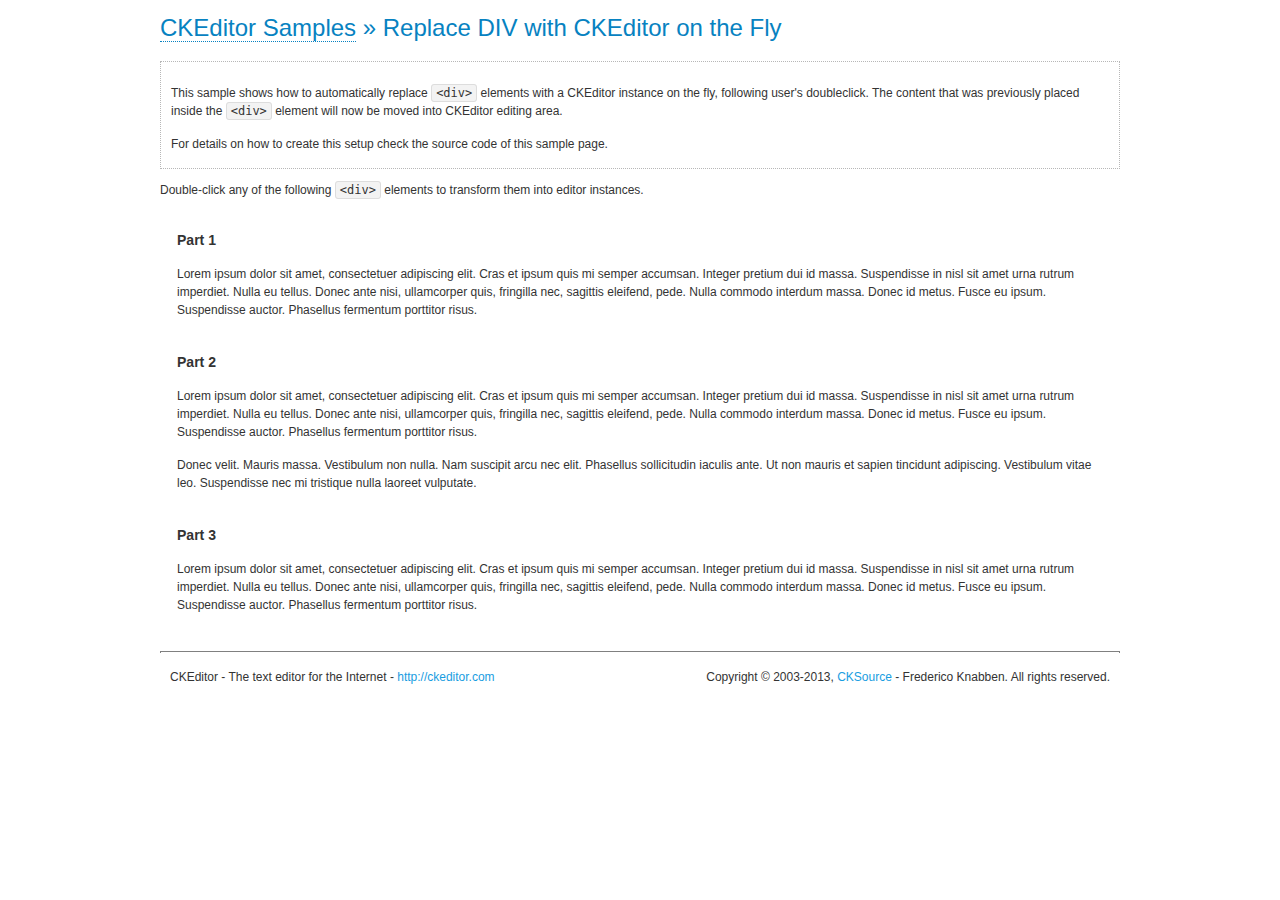
<file: js/plugin/ckeditor/samples/divreplace.html>
<!DOCTYPE html>
<!--
Copyright (c) 2003-2013, CKSource - Frederico Knabben. All rights reserved.
For licensing, see LICENSE.md or http://ckeditor.com/license
-->
<html>
<head>
	<title>Replace DIV &mdash; CKEditor Sample</title>
	<meta charset="utf-8">
	<script src="../ckeditor.js"></script>
	<link href="sample.css" rel="stylesheet">
	<style>

		div.editable
		{
			border: solid 2px Transparent;
			padding-left: 15px;
			padding-right: 15px;
		}

		div.editable:hover
		{
			border-color: black;
		}

	</style>
	<script>

		// Uncomment the following code to test the "Timeout Loading Method".
		// CKEDITOR.loadFullCoreTimeout = 5;

		window.onload = function() {
			// Listen to the double click event.
			if ( window.addEventListener )
				document.body.addEventListener( 'dblclick', onDoubleClick, false );
			else if ( window.attachEvent )
				document.body.attachEvent( 'ondblclick', onDoubleClick );

		};

		function onDoubleClick( ev ) {
			// Get the element which fired the event. This is not necessarily the
			// element to which the event has been attached.
			var element = ev.target || ev.srcElement;

			// Find out the div that holds this element.
			var name;

			do {
				element = element.parentNode;
			}
			while ( element && ( name = element.nodeName.toLowerCase() ) &&
				( name != 'div' || element.className.indexOf( 'editable' ) == -1 ) && name != 'body' );

			if ( name == 'div' && element.className.indexOf( 'editable' ) != -1 )
				replaceDiv( element );
		}

		var editor;

		function replaceDiv( div ) {
			if ( editor )
				editor.destroy();

			editor = CKEDITOR.replace( div );
		}

	</script>
</head>
<body>
	<h1 class="samples">
		<a href="index.html">CKEditor Samples</a> &raquo; Replace DIV with CKEditor on the Fly
	</h1>
	<div class="description">
		<p>
			This sample shows how to automatically replace <code>&lt;div&gt;</code> elements
			with a CKEditor instance on the fly, following user's doubleclick. The content
			that was previously placed inside the <code>&lt;div&gt;</code> element will now
			be moved into CKEditor editing area.
		</p>
		<p>
			For details on how to create this setup check the source code of this sample page.
		</p>
	</div>
	<p>
		Double-click any of the following <code>&lt;div&gt;</code> elements to transform them into
		editor instances.
	</p>
	<div class="editable">
		<h3>
			Part 1
		</h3>
		<p>
			Lorem ipsum dolor sit amet, consectetuer adipiscing elit. Cras et ipsum quis mi
			semper accumsan. Integer pretium dui id massa. Suspendisse in nisl sit amet urna
			rutrum imperdiet. Nulla eu tellus. Donec ante nisi, ullamcorper quis, fringilla
			nec, sagittis eleifend, pede. Nulla commodo interdum massa. Donec id metus. Fusce
			eu ipsum. Suspendisse auctor. Phasellus fermentum porttitor risus.
		</p>
	</div>
	<div class="editable">
		<h3>
			Part 2
		</h3>
		<p>
			Lorem ipsum dolor sit amet, consectetuer adipiscing elit. Cras et ipsum quis mi
			semper accumsan. Integer pretium dui id massa. Suspendisse in nisl sit amet urna
			rutrum imperdiet. Nulla eu tellus. Donec ante nisi, ullamcorper quis, fringilla
			nec, sagittis eleifend, pede. Nulla commodo interdum massa. Donec id metus. Fusce
			eu ipsum. Suspendisse auctor. Phasellus fermentum porttitor risus.
		</p>
		<p>
			Donec velit. Mauris massa. Vestibulum non nulla. Nam suscipit arcu nec elit. Phasellus
			sollicitudin iaculis ante. Ut non mauris et sapien tincidunt adipiscing. Vestibulum
			vitae leo. Suspendisse nec mi tristique nulla laoreet vulputate.
		</p>
	</div>
	<div class="editable">
		<h3>
			Part 3
		</h3>
		<p>
			Lorem ipsum dolor sit amet, consectetuer adipiscing elit. Cras et ipsum quis mi
			semper accumsan. Integer pretium dui id massa. Suspendisse in nisl sit amet urna
			rutrum imperdiet. Nulla eu tellus. Donec ante nisi, ullamcorper quis, fringilla
			nec, sagittis eleifend, pede. Nulla commodo interdum massa. Donec id metus. Fusce
			eu ipsum. Suspendisse auctor. Phasellus fermentum porttitor risus.
		</p>
	</div>
	<div id="footer">
		<hr>
		<p>
			CKEditor - The text editor for the Internet - <a class="samples" href="http://ckeditor.com/">http://ckeditor.com</a>
		</p>
		<p id="copy">
			Copyright &copy; 2003-2013, <a class="samples" href="http://cksource.com/">CKSource</a> - Frederico
			Knabben. All rights reserved.
		</p>
	</div>
</body>
</html>
</file>
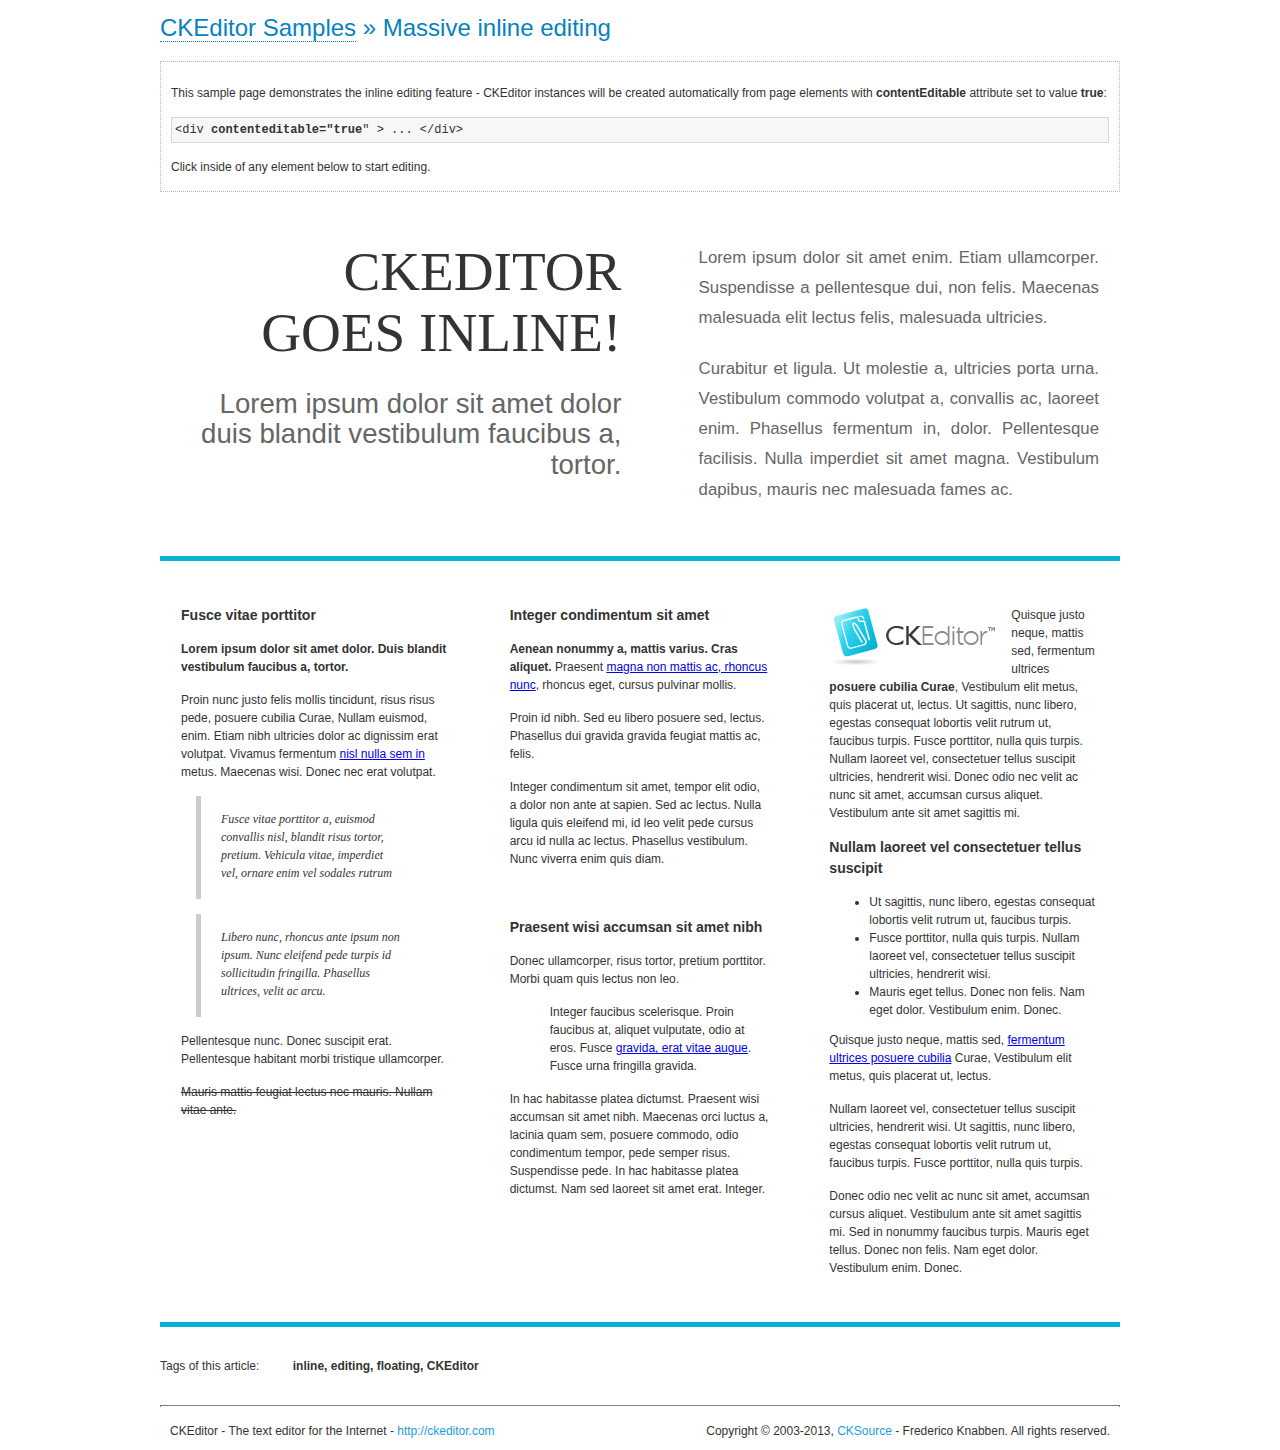
<file: js/plugin/ckeditor/samples/inlineall.html>
<!DOCTYPE html>
<!--
Copyright (c) 2003-2013, CKSource - Frederico Knabben. All rights reserved.
For licensing, see LICENSE.md or http://ckeditor.com/license
-->
<html>
<head>
	<title>Massive inline editing &mdash; CKEditor Sample</title>
	<meta charset="utf-8">
	<script src="../ckeditor.js"></script>
	<script>

		// This code is generally not necessary, but it is here to demonstrate
		// how to customize specific editor instances on the fly. This fits well
		// this demo because we have editable elements (like headers) that
		// require less features.

		// The "instanceCreated" event is fired for every editor instance created.
		CKEDITOR.on( 'instanceCreated', function( event ) {
			var editor = event.editor,
				element = editor.element;

			// Customize editors for headers and tag list.
			// These editors don't need features like smileys, templates, iframes etc.
			if ( element.is( 'h1', 'h2', 'h3' ) || element.getAttribute( 'id' ) == 'taglist' ) {
				// Customize the editor configurations on "configLoaded" event,
				// which is fired after the configuration file loading and
				// execution. This makes it possible to change the
				// configurations before the editor initialization takes place.
				editor.on( 'configLoaded', function() {

					// Remove unnecessary plugins to make the editor simpler.
					editor.config.removePlugins = 'colorbutton,find,flash,font,' +
						'forms,iframe,image,newpage,removeformat,' +
						'smiley,specialchar,stylescombo,templates';

					// Rearrange the layout of the toolbar.
					editor.config.toolbarGroups = [
						{ name: 'editing',		groups: [ 'basicstyles', 'links' ] },
						{ name: 'undo' },
						{ name: 'clipboard',	groups: [ 'selection', 'clipboard' ] },
						{ name: 'about' }
					];
				});
			}
		});

	</script>
	<link href="sample.css" rel="stylesheet">
	<style>

		/* The following styles are just to make the page look nice. */

		/* Workaround to show Arial Black in Firefox. */
		@font-face
		{
			font-family: 'arial-black';
			src: local('Arial Black');
		}

		*[contenteditable="true"]
		{
			padding: 10px;
		}

		#container
		{
			width: 960px;
			margin: 30px auto 0;
		}

		#header
		{
			overflow: hidden;
			padding: 0 0 30px;
			border-bottom: 5px solid #05B2D2;
			position: relative;
		}

		#headerLeft,
		#headerRight
		{
			width: 49%;
			overflow: hidden;
		}

		#headerLeft
		{
			float: left;
			padding: 10px 1px 1px;
		}

		#headerLeft h2,
		#headerLeft h3
		{
			text-align: right;
			margin: 0;
			overflow: hidden;
			font-weight: normal;
		}

		#headerLeft h2
		{
			font-family: "Arial Black",arial-black;
			font-size: 4.6em;
			line-height: 1.1em;
			text-transform: uppercase;
		}

		#headerLeft h3
		{
			font-size: 2.3em;
			line-height: 1.1em;
			margin: .2em 0 0;
			color: #666;
		}

		#headerRight
		{
			float: right;
			padding: 1px;
		}

		#headerRight p
		{
			line-height: 1.8em;
			text-align: justify;
			margin: 0;
		}

		#headerRight p + p
		{
			margin-top: 20px;
		}

		#headerRight > div
		{
			padding: 20px;
			margin: 0 0 0 30px;
			font-size: 1.4em;
			color: #666;
		}

		#columns
		{
			color: #333;
			overflow: hidden;
			padding: 20px 0;
		}

		#columns > div
		{
			float: left;
			width: 33.3%;
		}

		#columns #column1 > div
		{
			margin-left: 1px;
		}

		#columns #column3 > div
		{
			margin-right: 1px;
		}

		#columns > div > div
		{
			margin: 0px 10px;
			padding: 10px 20px;
		}

		#columns blockquote
		{
			margin-left: 15px;
		}

		#tagLine
		{
			border-top: 5px solid #05B2D2;
			padding-top: 20px;
		}

		#taglist {
			display: inline-block;
			margin-left: 20px;
			font-weight: bold;
			margin: 0 0 0 20px;
		}

	</style>
</head>
<body>
<div>
	<h1 class="samples"><a href="index.html">CKEditor Samples</a> &raquo; Massive inline editing</h1>
	<div class="description">
		<p>This sample page demonstrates the inline editing feature - CKEditor instances will be created automatically from page elements with <strong>contentEditable</strong> attribute set to value <strong>true</strong>:</p>
		<pre class="samples">&lt;div <strong>contenteditable="true</strong>" &gt; ... &lt;/div&gt;</pre>
		<p>Click inside of any element below to start editing.</p>
	</div>
</div>
<div id="container">
	<div id="header">
		<div id="headerLeft">
			<h2 id="sampleTitle" contenteditable="true">
				CKEditor<br> Goes Inline!
			</h2>
			<h3 contenteditable="true">
				Lorem ipsum dolor sit amet dolor duis blandit vestibulum faucibus a, tortor.
			</h3>
		</div>
		<div id="headerRight">
			<div contenteditable="true">
				<p>
					Lorem ipsum dolor sit amet enim. Etiam ullamcorper. Suspendisse a pellentesque dui, non felis. Maecenas malesuada elit lectus felis, malesuada ultricies.
				</p>
				<p>
					Curabitur et ligula. Ut molestie a, ultricies porta urna. Vestibulum commodo volutpat a, convallis ac, laoreet enim. Phasellus fermentum in, dolor. Pellentesque facilisis. Nulla imperdiet sit amet magna. Vestibulum dapibus, mauris nec malesuada fames ac.
				</p>
			</div>
		</div>
	</div>
	<div id="columns">
		<div id="column1">
			<div contenteditable="true">
				<h3>
					Fusce vitae porttitor
				</h3>
				<p>
					<strong>
						Lorem ipsum dolor sit amet dolor. Duis blandit vestibulum faucibus a, tortor.
					</strong>
				</p>
				<p>
					Proin nunc justo felis mollis tincidunt, risus risus pede, posuere cubilia Curae, Nullam euismod, enim. Etiam nibh ultricies dolor ac dignissim erat volutpat. Vivamus fermentum <a href="http://ckeditor.com/">nisl nulla sem in</a> metus. Maecenas wisi. Donec nec erat volutpat.
				</p>
				<blockquote>
					<p>
						Fusce vitae porttitor a, euismod convallis nisl, blandit risus tortor, pretium.
						Vehicula vitae, imperdiet vel, ornare enim vel sodales rutrum
					</p>
				</blockquote>
				<blockquote>
					<p>
						Libero nunc, rhoncus ante ipsum non ipsum. Nunc eleifend pede turpis id sollicitudin fringilla. Phasellus ultrices, velit ac arcu.
					</p>
				</blockquote>
				<p>Pellentesque nunc. Donec suscipit erat. Pellentesque habitant morbi tristique ullamcorper.</p>
				<p><s>Mauris mattis feugiat lectus nec mauris. Nullam vitae ante.</s></p>
			</div>
		</div>
		<div id="column2">
			<div contenteditable="true">
				<h3>
					Integer condimentum sit amet
				</h3>
				<p>
					<strong>Aenean nonummy a, mattis varius. Cras aliquet.</strong>
					Praesent <a href="http://ckeditor.com/">magna non mattis ac, rhoncus nunc</a>, rhoncus eget, cursus pulvinar mollis.</p>
				<p>Proin id nibh. Sed eu libero posuere sed, lectus. Phasellus dui gravida gravida feugiat mattis ac, felis.</p>
				<p>Integer condimentum sit amet, tempor elit odio, a dolor non ante at sapien. Sed ac lectus. Nulla ligula quis eleifend mi, id leo velit pede cursus arcu id nulla ac lectus. Phasellus vestibulum. Nunc viverra enim quis diam.</p>
			</div>
			<div contenteditable="true">
				<h3>
					Praesent wisi accumsan sit amet nibh
				</h3>
				<p>Donec ullamcorper, risus tortor, pretium porttitor. Morbi quam quis lectus non leo.</p>
				<p style="margin-left: 40px; ">Integer faucibus scelerisque. Proin faucibus at, aliquet vulputate, odio at eros. Fusce <a href="http://ckeditor.com/">gravida, erat vitae augue</a>. Fusce urna fringilla gravida.</p>
				<p>In hac habitasse platea dictumst. Praesent wisi accumsan sit amet nibh. Maecenas orci luctus a, lacinia quam sem, posuere commodo, odio condimentum tempor, pede semper risus. Suspendisse pede. In hac habitasse platea dictumst. Nam sed laoreet sit amet erat. Integer.</p>
			</div>
		</div>
		<div id="column3">
			<div contenteditable="true">
				<p>
					<img src="assets/inlineall/logo.png" alt="CKEditor logo" style="float:left">
				</p>
				<p>Quisque justo neque, mattis sed, fermentum ultrices <strong>posuere cubilia Curae</strong>, Vestibulum elit metus, quis placerat ut, lectus. Ut sagittis, nunc libero, egestas consequat lobortis velit rutrum ut, faucibus turpis. Fusce porttitor, nulla quis turpis. Nullam laoreet vel, consectetuer tellus suscipit ultricies, hendrerit wisi. Donec odio nec velit ac nunc sit amet, accumsan cursus aliquet. Vestibulum ante sit amet sagittis mi.</p>
				<h3>
					Nullam laoreet vel consectetuer tellus suscipit
				</h3>
				<ul>
					<li>Ut sagittis, nunc libero, egestas consequat lobortis velit rutrum ut, faucibus turpis.</li>
					<li>Fusce porttitor, nulla quis turpis. Nullam laoreet vel, consectetuer tellus suscipit ultricies, hendrerit wisi.</li>
					<li>Mauris eget tellus. Donec non felis. Nam eget dolor. Vestibulum enim. Donec.</li>
				</ul>
				<p>Quisque justo neque, mattis sed, <a href="http://ckeditor.com/">fermentum ultrices posuere cubilia</a> Curae, Vestibulum elit metus, quis placerat ut, lectus.</p>
				<p>Nullam laoreet vel, consectetuer tellus suscipit ultricies, hendrerit wisi. Ut sagittis, nunc libero, egestas consequat lobortis velit rutrum ut, faucibus turpis. Fusce porttitor, nulla quis turpis.</p>
				<p>Donec odio nec velit ac nunc sit amet, accumsan cursus aliquet. Vestibulum ante sit amet sagittis mi. Sed in nonummy faucibus turpis. Mauris eget tellus. Donec non felis. Nam eget dolor. Vestibulum enim. Donec.</p>
			</div>
		</div>
	</div>
	<div id="tagLine">
		Tags of this article:
		<p id="taglist" contenteditable="true">
			inline, editing, floating, CKEditor
		</p>
	</div>
</div>
<div id="footer">
	<hr>
	<p>
		CKEditor - The text editor for the Internet - <a class="samples" href="http://ckeditor.com/">
			http://ckeditor.com</a>
	</p>
	<p id="copy">
		Copyright &copy; 2003-2013, <a class="samples" href="http://cksource.com/">CKSource</a>
		- Frederico Knabben. All rights reserved.
	</p>
</div>
</body>
</html>
</file>
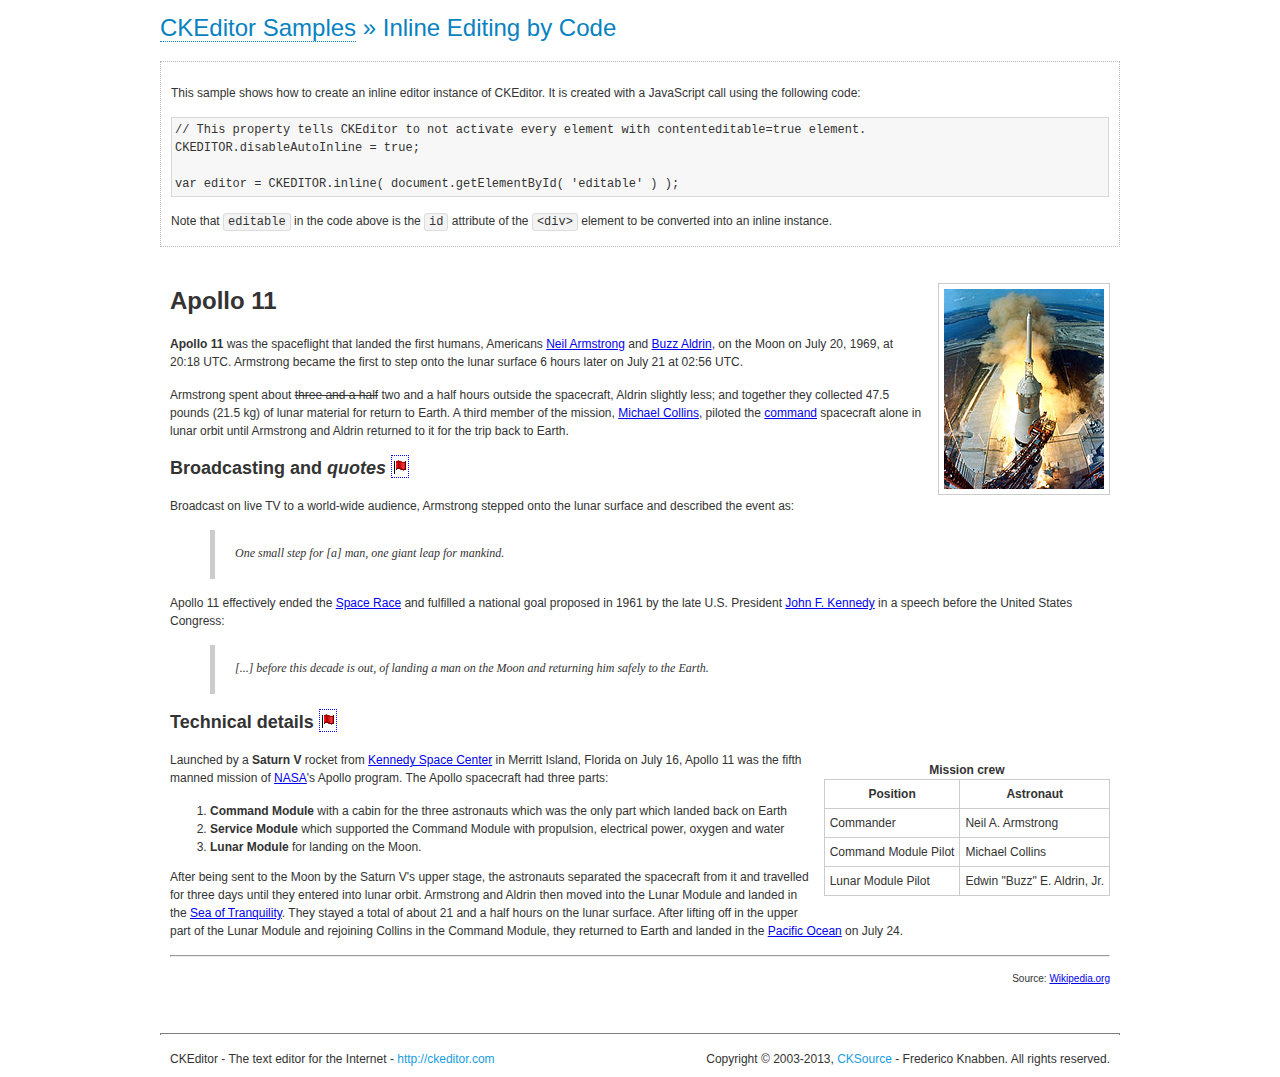
<file: js/plugin/ckeditor/samples/inlinebycode.html>
<!DOCTYPE html>
<!--
Copyright (c) 2003-2013, CKSource - Frederico Knabben. All rights reserved.
For licensing, see LICENSE.md or http://ckeditor.com/license
-->
<html>
<head>
	<title>Inline Editing by Code &mdash; CKEditor Sample</title>
	<meta charset="utf-8">
	<script src="../ckeditor.js"></script>
	<link href="sample.css" rel="stylesheet">
	<style>

		#editable
		{
			padding: 10px;
			float: left;
		}

	</style>
</head>
<body>
	<h1 class="samples">
		<a href="index.html">CKEditor Samples</a> &raquo; Inline Editing by Code
	</h1>
	<div class="description">
		<p>
			This sample shows how to create an inline editor instance of CKEditor. It is created
			with a JavaScript call using the following code:
		</p>
<pre class="samples">
// This property tells CKEditor to not activate every element with contenteditable=true element.
CKEDITOR.disableAutoInline = true;

var editor = CKEDITOR.inline( document.getElementById( 'editable' ) );
</pre>
		<p>
			Note that <code>editable</code> in the code above is the <code>id</code>
			attribute of the <code>&lt;div&gt;</code> element to be converted into an inline instance.
		</p>
	</div>
	<div id="editable" contenteditable="true">
		<h1><img alt="Saturn V carrying Apollo 11" class="right" src="assets/sample.jpg" /> Apollo 11</h1>

		<p><b>Apollo 11</b> was the spaceflight that landed the first humans, Americans <a href="http://en.wikipedia.org/wiki/Neil_Armstrong" title="Neil Armstrong">Neil Armstrong</a> and <a href="http://en.wikipedia.org/wiki/Buzz_Aldrin" title="Buzz Aldrin">Buzz Aldrin</a>, on the Moon on July 20, 1969, at 20:18 UTC. Armstrong became the first to step onto the lunar surface 6 hours later on July 21 at 02:56 UTC.</p>

		<p>Armstrong spent about <s>three and a half</s> two and a half hours outside the spacecraft, Aldrin slightly less; and together they collected 47.5 pounds (21.5&nbsp;kg) of lunar material for return to Earth. A third member of the mission, <a href="http://en.wikipedia.org/wiki/Michael_Collins_(astronaut)" title="Michael Collins (astronaut)">Michael Collins</a>, piloted the <a href="http://en.wikipedia.org/wiki/Apollo_Command/Service_Module" title="Apollo Command/Service Module">command</a> spacecraft alone in lunar orbit until Armstrong and Aldrin returned to it for the trip back to Earth.</p>

		<h2>Broadcasting and <em>quotes</em> <a id="quotes" name="quotes"></a></h2>

		<p>Broadcast on live TV to a world-wide audience, Armstrong stepped onto the lunar surface and described the event as:</p>

		<blockquote>
			<p>One small step for [a] man, one giant leap for mankind.</p>
		</blockquote>

		<p>Apollo 11 effectively ended the <a href="http://en.wikipedia.org/wiki/Space_Race" title="Space Race">Space Race</a> and fulfilled a national goal proposed in 1961 by the late U.S. President <a href="http://en.wikipedia.org/wiki/John_F._Kennedy" title="John F. Kennedy">John F. Kennedy</a> in a speech before the United States Congress:</p>

		<blockquote>
			<p>[...] before this decade is out, of landing a man on the Moon and returning him safely to the Earth.</p>
		</blockquote>

		<h2>Technical details <a id="tech-details" name="tech-details"></a></h2>

		<table align="right" border="1" bordercolor="#ccc" cellpadding="5" cellspacing="0" style="border-collapse:collapse;margin:10px 0 10px 15px;">
			<caption><strong>Mission crew</strong></caption>
			<thead>
			<tr>
				<th scope="col">Position</th>
				<th scope="col">Astronaut</th>
			</tr>
			</thead>
			<tbody>
			<tr>
				<td>Commander</td>
				<td>Neil A. Armstrong</td>
			</tr>
			<tr>
				<td>Command Module Pilot</td>
				<td>Michael Collins</td>
			</tr>
			<tr>
				<td>Lunar Module Pilot</td>
				<td>Edwin &quot;Buzz&quot; E. Aldrin, Jr.</td>
			</tr>
			</tbody>
		</table>

		<p>Launched by a <strong>Saturn V</strong> rocket from <a href="http://en.wikipedia.org/wiki/Kennedy_Space_Center" title="Kennedy Space Center">Kennedy Space Center</a> in Merritt Island, Florida on July 16, Apollo 11 was the fifth manned mission of <a href="http://en.wikipedia.org/wiki/NASA" title="NASA">NASA</a>&#39;s Apollo program. The Apollo spacecraft had three parts:</p>

		<ol>
			<li><strong>Command Module</strong> with a cabin for the three astronauts which was the only part which landed back on Earth</li>
			<li><strong>Service Module</strong> which supported the Command Module with propulsion, electrical power, oxygen and water</li>
			<li><strong>Lunar Module</strong> for landing on the Moon.</li>
		</ol>

		<p>After being sent to the Moon by the Saturn V&#39;s upper stage, the astronauts separated the spacecraft from it and travelled for three days until they entered into lunar orbit. Armstrong and Aldrin then moved into the Lunar Module and landed in the <a href="http://en.wikipedia.org/wiki/Mare_Tranquillitatis" title="Mare Tranquillitatis">Sea of Tranquility</a>. They stayed a total of about 21 and a half hours on the lunar surface. After lifting off in the upper part of the Lunar Module and rejoining Collins in the Command Module, they returned to Earth and landed in the <a href="http://en.wikipedia.org/wiki/Pacific_Ocean" title="Pacific Ocean">Pacific Ocean</a> on July 24.</p>

		<hr />
		<p style="text-align: right;"><small>Source: <a href="http://en.wikipedia.org/wiki/Apollo_11">Wikipedia.org</a></small></p>
	</div>

	<script>
		// We need to turn off the automatic editor creation first.
		CKEDITOR.disableAutoInline = true;

		var editor = CKEDITOR.inline( 'editable' );
	</script>
	<div id="footer">
		<hr>
		<p contenteditable="true">
			CKEditor - The text editor for the Internet - <a class="samples" href="http://ckeditor.com/">
				http://ckeditor.com</a>
		</p>
		<p id="copy">
			Copyright &copy; 2003-2013, <a class="samples" href="http://cksource.com/">CKSource</a>
			- Frederico Knabben. All rights reserved.
		</p>
	</div>
</body>
</html>
</file>
<file: js/plugin/ckeditor/samples/sample.css>
/*
Copyright (c) 2003-2013, CKSource - Frederico Knabben. All rights reserved.
For licensing, see LICENSE.md or http://ckeditor.com/license
*/

html, body, h1, h2, h3, h4, h5, h6, div, span, blockquote, p, address, form, fieldset, img, ul, ol, dl, dt, dd, li, hr, table, td, th, strong, em, sup, sub, dfn, ins, del, q, cite, var, samp, code, kbd, tt, pre
{
	line-height: 1.5em;
}

body
{
	padding: 10px 30px;
}

input, textarea, select, option, optgroup, button, td, th
{
	font-size: 100%;
}

pre, code, kbd, samp, tt
{
	font-family: monospace,monospace;
	font-size: 1em;
}

body {
    width: 960px;
    margin: 0 auto;
}

code
{
	background: #f3f3f3;
	border: 1px solid #ddd;
	padding: 1px 4px;

	-moz-border-radius: 3px;
	-webkit-border-radius: 3px;
	border-radius: 3px;
}

abbr
{
	border-bottom: 1px dotted #555;
	cursor: pointer;
}

.new
{
	background: #FF7E00;
	border: 1px solid #DA8028;
	color: #fff;
	font-size: 10px;
	font-weight: bold;
	padding: 1px 4px;
	text-shadow: 0 1px 0 #C97626;
	text-transform: uppercase;
	margin: 0 0 0 3px;

	-moz-border-radius: 3px;
	-webkit-border-radius: 3px;
	border-radius: 3px;

	-moz-box-shadow: 0 2px 3px 0 #FFA54E inset;
	-webkit-box-shadow: 0 2px 3px 0 #FFA54E inset;
	box-shadow: 0 2px 3px 0 #FFA54E inset;
}

h1.samples
{
	color: #0782C1;
	font-size: 200%;
	font-weight: normal;
	margin: 0;
	padding: 0;
}

h1.samples a
{
	color: #0782C1;
	text-decoration: none;
	border-bottom: 1px dotted #0782C1;
}

.samples a:hover
{
	border-bottom: 1px dotted #0782C1;
}

h2.samples
{
	color: #000000;
	font-size: 130%;
	margin: 15px 0 0 0;
	padding: 0;
}

p, blockquote, address, form, pre, dl, h1.samples, h2.samples
{
	margin-bottom: 15px;
}

ul.samples
{
	margin-bottom: 15px;
}

.clear
{
	clear: both;
}

fieldset
{
	margin: 0;
	padding: 10px;
}

body, input, textarea
{
	color: #333333;
	font-family: Arial, Helvetica, sans-serif;
}

body
{
	font-size: 75%;
}

a.samples
{
	color: #189DE1;
	text-decoration: none;
}

form
{
	margin: 0;
	padding: 0;
}

pre.samples
{
	background-color: #F7F7F7;
	border: 1px solid #D7D7D7;
	overflow: auto;
	padding: 0.25em;
	white-space: pre-wrap; /* CSS 2.1 */
	word-wrap: break-word; /* IE7 */
	-moz-tab-size: 4;
	-o-tab-size: 4;
	-webkit-tab-size: 4;
	tab-size: 4;
}

#footer
{
	clear: both;
	padding-top: 10px;
}

#footer hr
{
	margin: 10px 0 15px 0;
	height: 1px;
	border: solid 1px gray;
	border-bottom: none;
}

#footer p
{
	margin: 0 10px 10px 10px;
	float: left;
}

#footer #copy
{
	float: right;
}

#outputSample
{
	width: 100%;
	table-layout: fixed;
}

#outputSample thead th
{
	color: #dddddd;
	background-color: #999999;
	padding: 4px;
	white-space: nowrap;
}

#outputSample tbody th
{
	vertical-align: top;
	text-align: left;
}

#outputSample pre
{
	margin: 0;
	padding: 0;
}

.description
{
	border: 1px dotted #B7B7B7;
	margin-bottom: 10px;
	padding: 10px 10px 0;
	overflow: hidden;
}

label
{
	display: block;
	margin-bottom: 6px;
}

/**
 *	CKEditor editables are automatically set with the "cke_editable" class
 *	plus cke_editable_(inline|themed) depending on the editor type.
 */

/* Style a bit the inline editables. */
.cke_editable.cke_editable_inline
{
	cursor: pointer;
}

/* Once an editable element gets focused, the "cke_focus" class is
   added to it, so we can style it differently. */
.cke_editable.cke_editable_inline.cke_focus
{
	box-shadow: inset 0px 0px 20px 3px #ddd, inset 0 0 1px #000;
	outline: none;
	background: #eee;
	cursor: text;
}

/* Avoid pre-formatted overflows inline editable. */
.cke_editable_inline pre
{
	white-space: pre-wrap;
	word-wrap: break-word;
}

/**
 *	Samples index styles.
 */

.twoColumns,
.twoColumnsLeft,
.twoColumnsRight
{
	overflow: hidden;
}

.twoColumnsLeft,
.twoColumnsRight
{
	width: 45%;
}

.twoColumnsLeft
{
	float: left;
}

.twoColumnsRight
{
	float: right;
}

dl.samples
{
	padding: 0 0 0 40px;
}
dl.samples > dt
{
	display: list-item;
	list-style-type: disc;
	list-style-position: outside;
	margin: 0 0 3px;
}
dl.samples > dd
{
	margin: 0 0 3px;
}
.warning
{
    color: #ff0000;
	background-color: #FFCCBA;
    border: 2px dotted #ff0000;
	padding: 15px 10px;
	margin: 10px 0;
}

/* Used on inline samples */

blockquote
{
	font-style: italic;
	font-family: Georgia, Times, "Times New Roman", serif;
	padding: 2px 0;
	border-style: solid;
	border-color: #ccc;
	border-width: 0;
}

.cke_contents_ltr blockquote
{
	padding-left: 20px;
	padding-right: 8px;
	border-left-width: 5px;
}

.cke_contents_rtl blockquote
{
	padding-left: 8px;
	padding-right: 20px;
	border-right-width: 5px;
}

img.right {
    border: 1px solid #ccc;
    float: right;
    margin-left: 15px;
    padding: 5px;
}

img.left {
    border: 1px solid #ccc;
    float: left;
    margin-right: 15px;
    padding: 5px;
}
</file>
